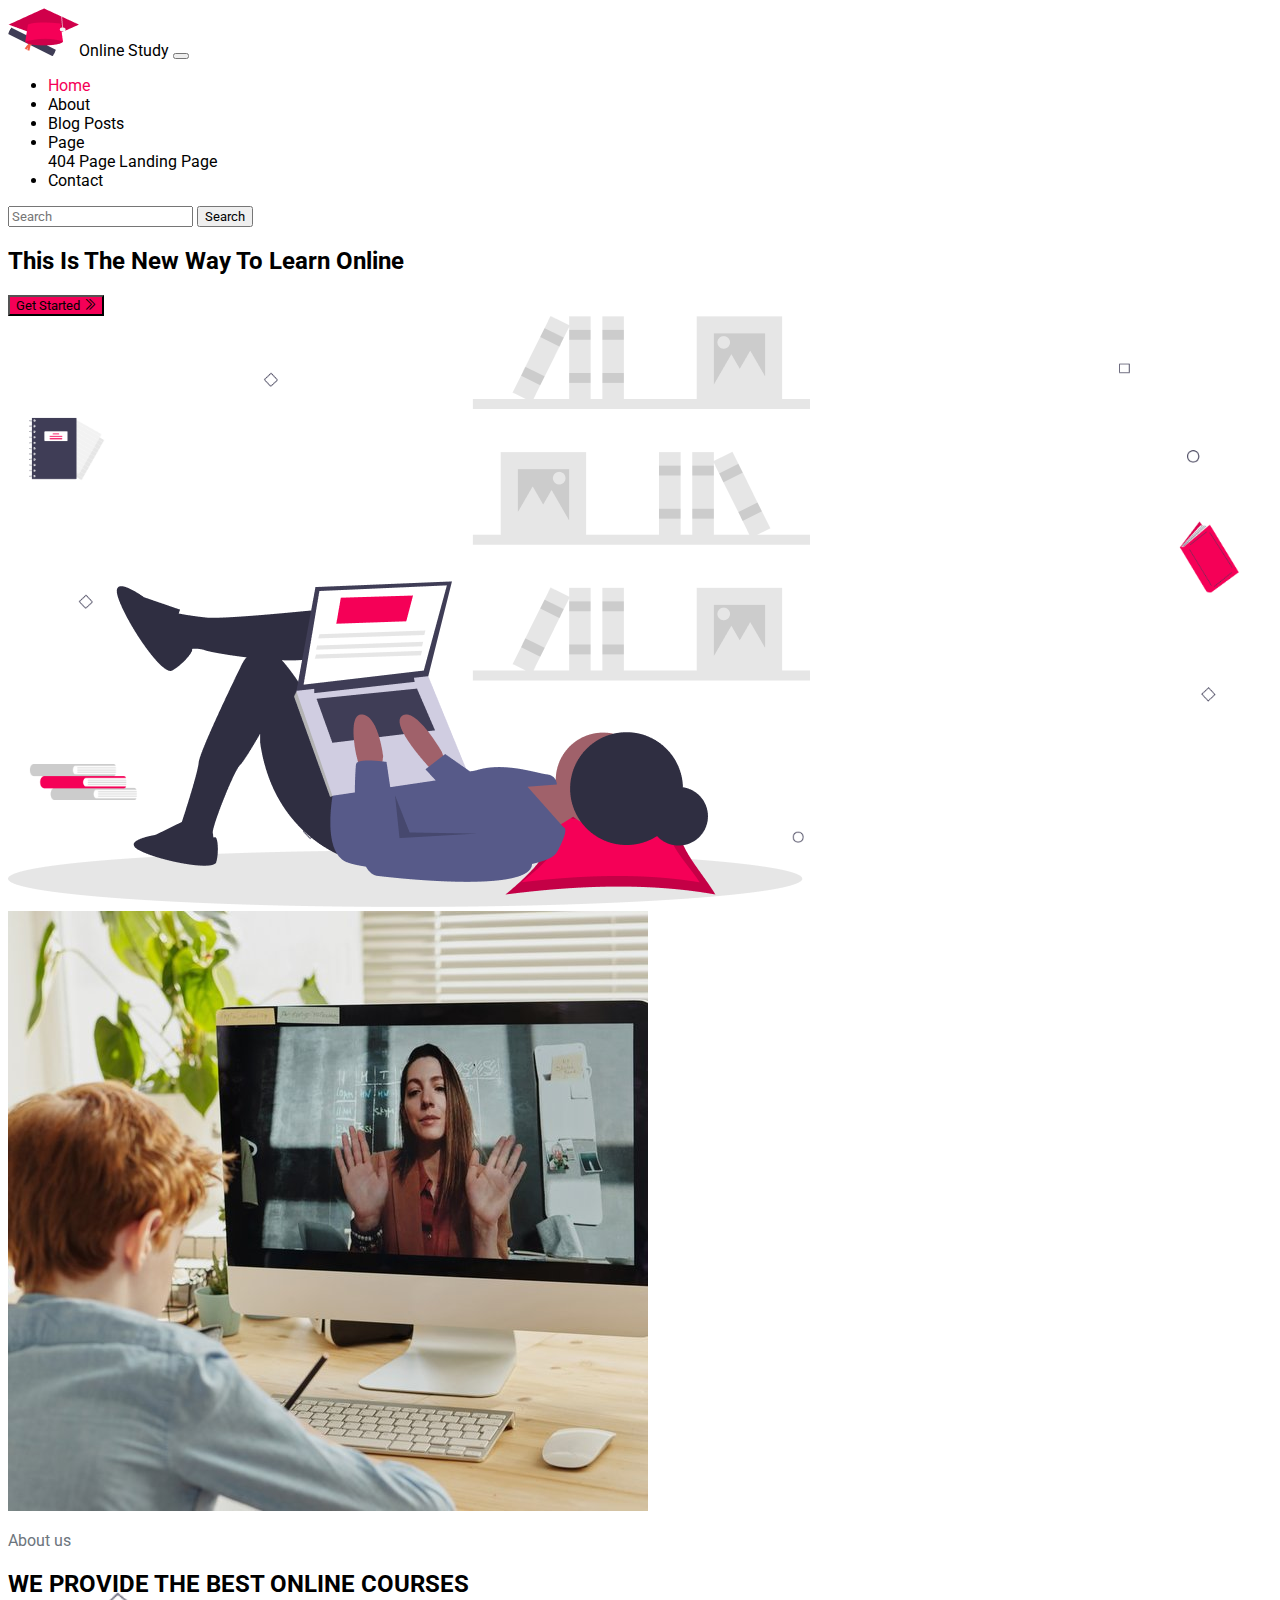
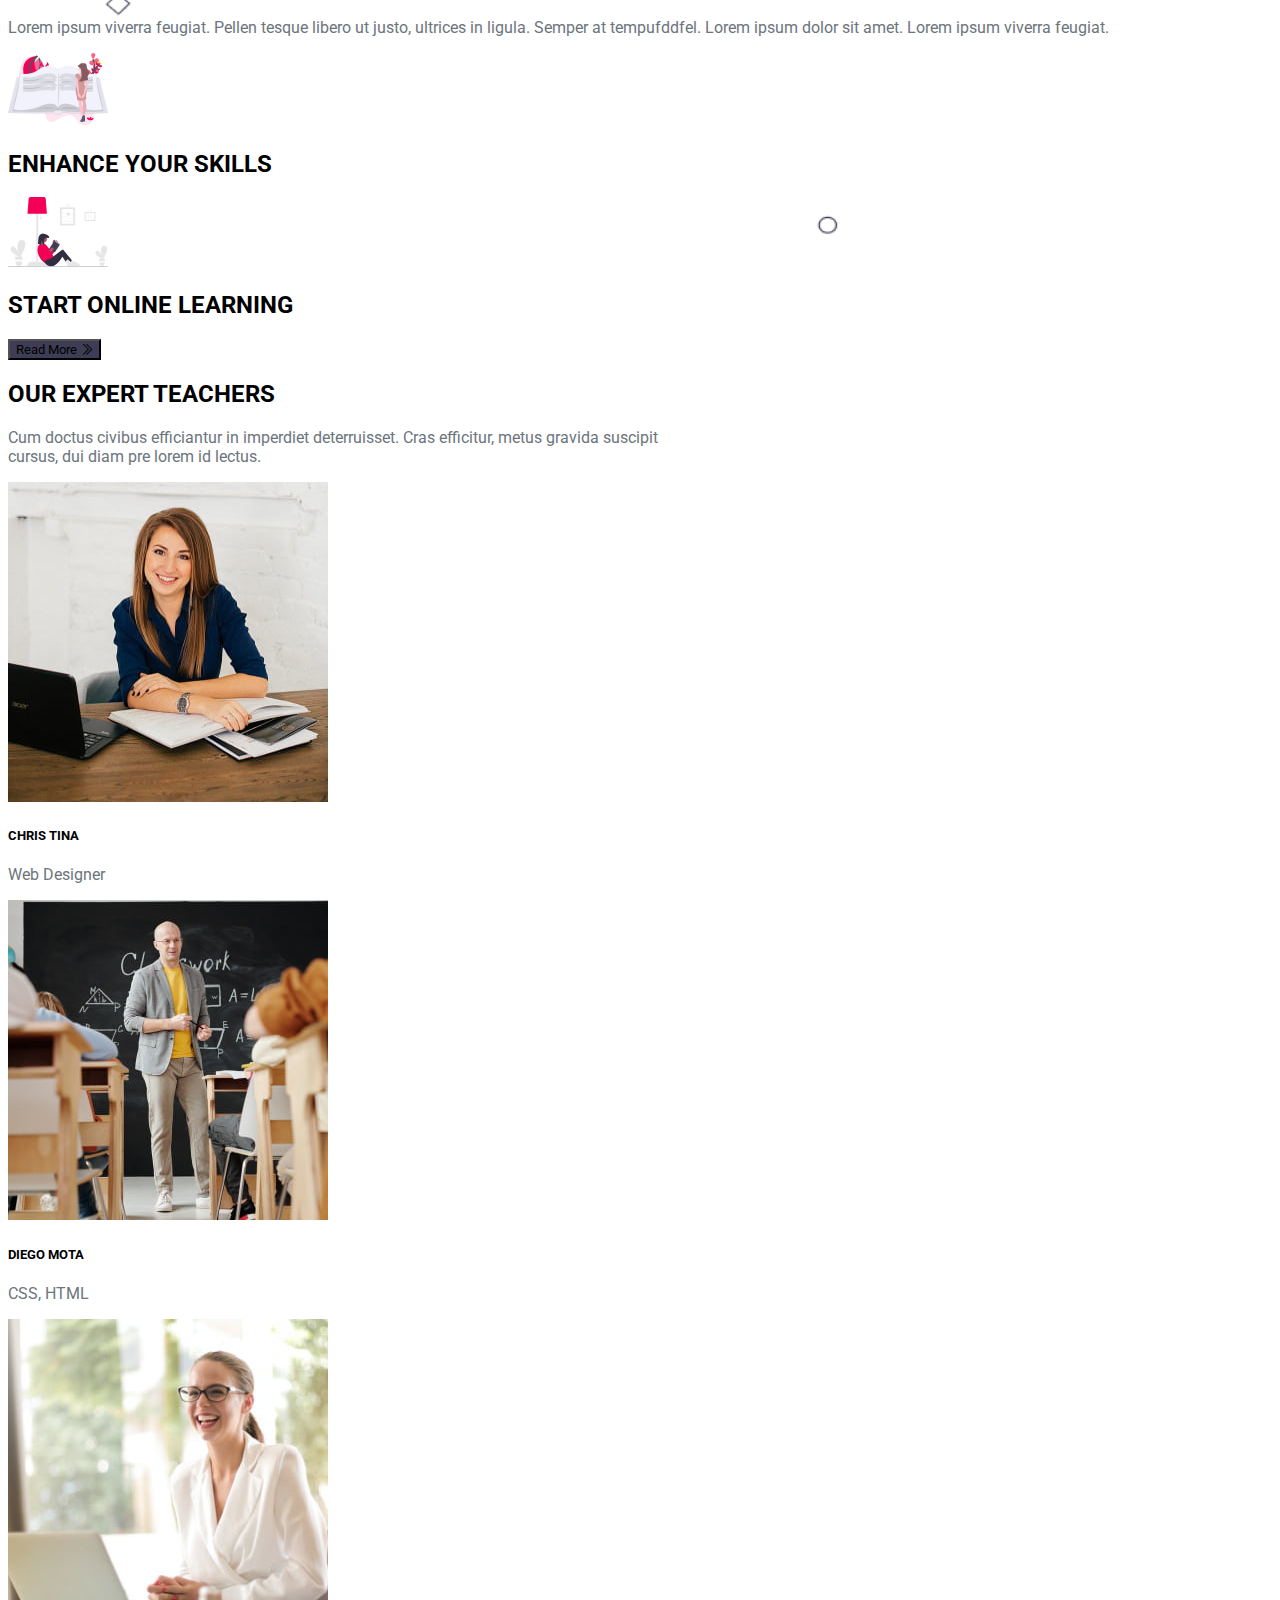
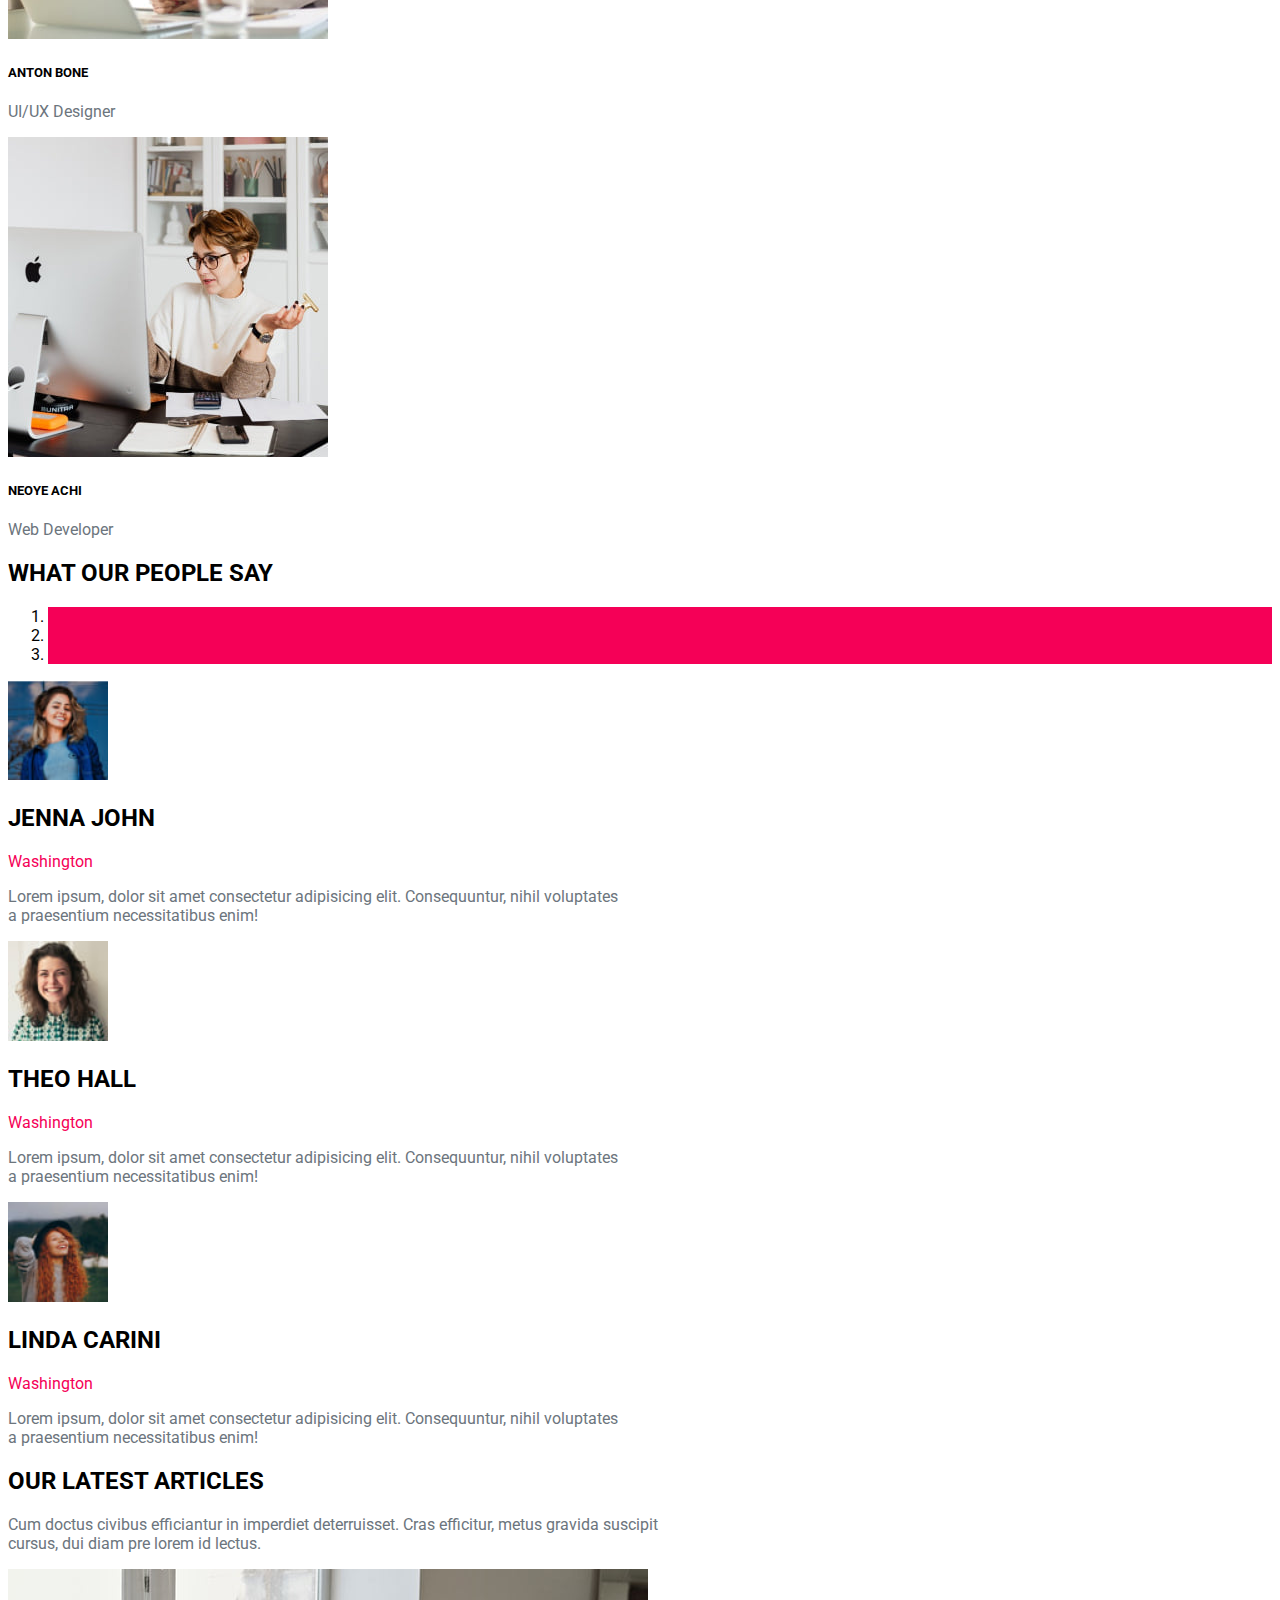
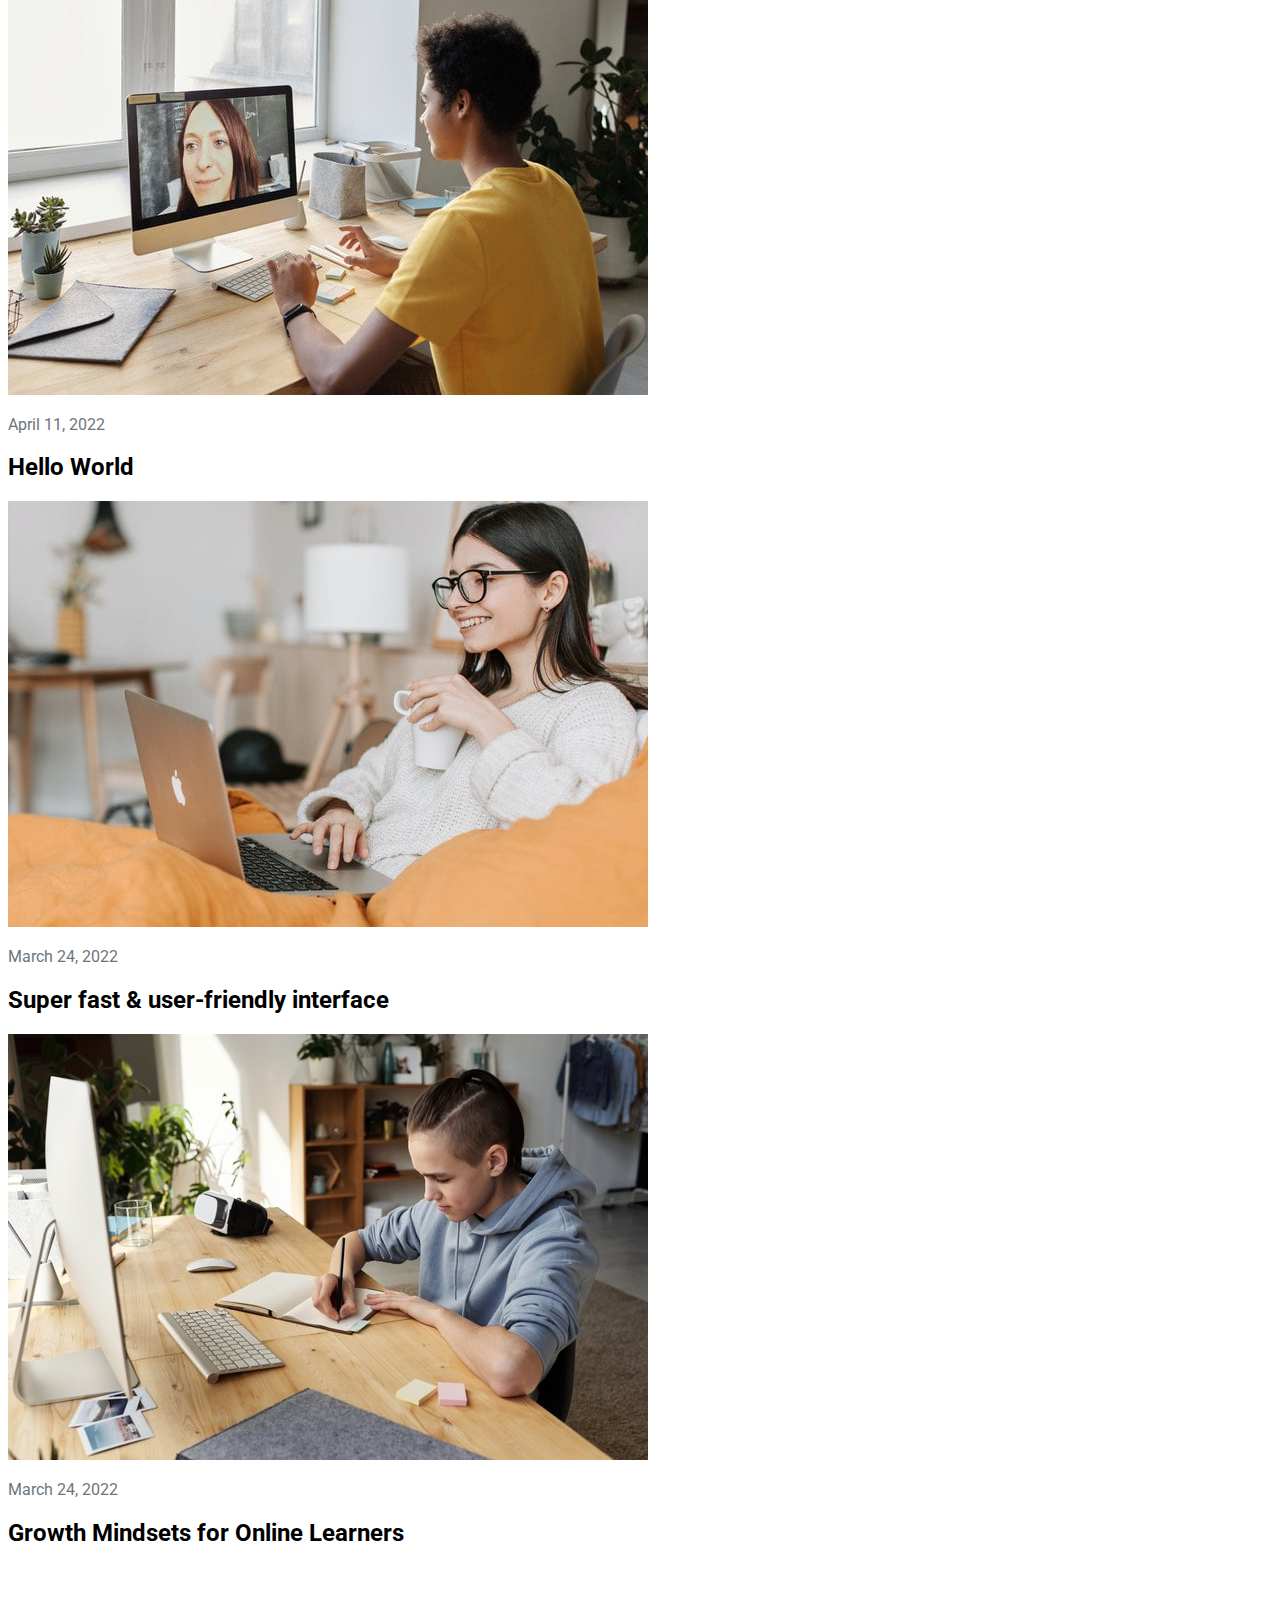
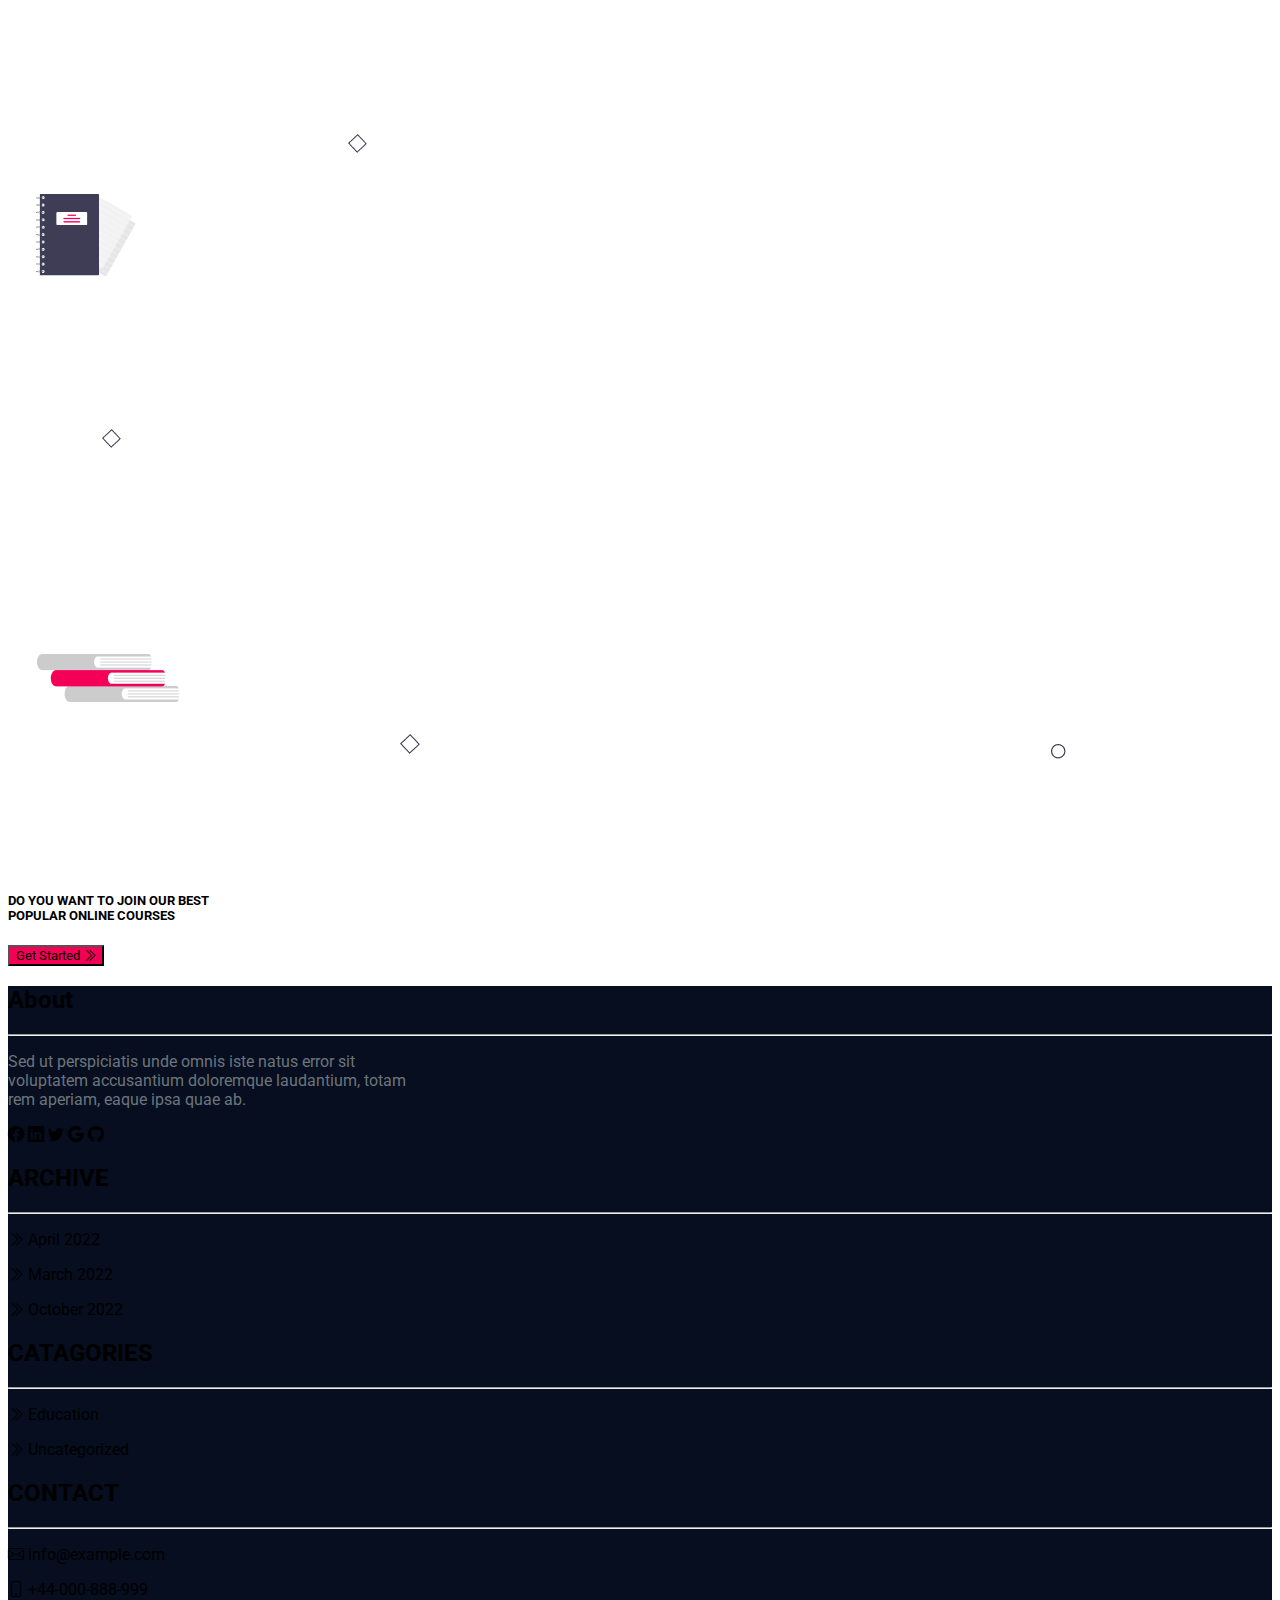
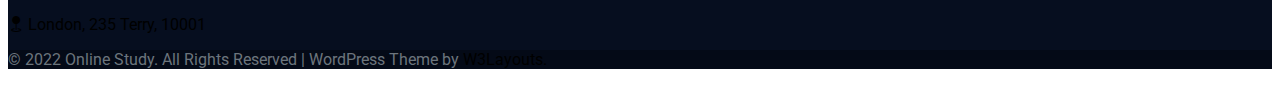
<file: index.html>
<!DOCTYPE html>
<html lang="en">
<head>
 <meta charset="UTF-8">
 <meta http-equiv="X-UA-Compatible" content="IE=edge">
 <meta name="viewport" content="width=device-width, initial-scale=1.0">
 <title>Online Study-WordPress</title>

 <!-- BootStrap,Font,icon CDN -->
 <link href="https://cdn.jsdelivr.net/npm/bootstrap@5.0.2/dist/css/bootstrap.min.css" rel="stylesheet" integrity="sha384-EVSTQN3/azprG1Anm3QDgpJLIm9Nao0Yz1ztcQTwFspd3yD65VohhpuuCOmLASjC" crossorigin="anonymous">
 <link rel="stylesheet" href="https://cdn.jsdelivr.net/npm/bootstrap-icons@1.10.2/font/bootstrap-icons.css">

 <link rel="stylesheet" href="assets/home.css">
</head>
<body>
  <!-- Navbar,DropDown -->
 <header class="container-fluid">
  <div class="row">
    <div class="fixed-top bg-light" >
    <nav class="navbar navbar-expand-sm navbar-light mt-3">
        <div class="container">
      <a class="navbar-brand fs-3" href="#" id="pink"><img src="assets/image/logo.png" alt="">Online Study
      </a>
      <button class="navbar-toggler d-lg-none" type="button" data-bs-toggle="collapse" data-bs-target="#collapsibleNavId" aria-controls="collapsibleNavId"
        aria-expanded="false" aria-label="Toggle navigation">
        <span class="navbar-toggler-icon"></span>
      </button>
      <div class="collapse navbar-collapse" id="collapsibleNavId">
        <ul class="navbar-nav m-auto mt-2 mt-lg-0 text-center">
        <li class="nav-item">
          <a class="nav-link active" href="#" aria-current="page" style="color: #f50057;">Home</a>
        </li>
        <li class="nav-item">
          <a class="nav-link" href="#" id="pink">About</a>
        </li>
        <li class="nav-item">
          <a class="nav-link" href="#" id="pink">Blog Posts</a>
        </li>
        <li class="nav-item dropdown">
          <a class="nav-link dropdown-toggle" href="#" id="dropdownId" data-bs-toggle="dropdown" aria-haspopup="true" aria-expanded="false">Page</a>
          <div class="dropdown-menu" aria-labelledby="dropdownId">
          <a class="dropdown-item" href="404-page.html" id="pink">404 Page</a>
          <a class="dropdown-item" href="Landing-page.html" id="pink">Landing Page</a>
          </div>
        </li>
        <li class="nav-item">
          <a class="nav-link" href="contact.html" id="pink">Contact</a>
        </li>
        </ul>
        <form class="d-flex my-2 my-lg-0">
        <input class="form-control me-sm-2" type="text" placeholder="Search">
        <button class="btn btn-outline-success my-2 my-sm-0" type="submit">Search</button>
        </form>
      </div>
      </div>
    </nav>
   </div>
  </div>
 </header>

 
 <main class="container-fluid my-5">

    <!-- This Is The New Way To Learn Online -->
  <div class="container-fluid" id="bgimage">
    <section class="bannner container my-5">
      <div class="row">
        <aside class="left col-lg-6 col-md-12 my-auto">
          <h2 class="display-4 fw-bolder">This Is The New Way To Learn Online</h2>
          <button class="btn py-3 px-4 rounded-pill" id="main"><a href="#" class="text-light">Get Started <i class="bi bi-chevron-double-right"></i></a></button>
        </aside>
  
        <aside class="right col-lg-6 col-md-12">
          <img src="assets/image/b1.png" alt="" class="img-fluid">
        </aside>
      </div>
    </section>
  </div>
  
    <!-- We Provide The best online courses -->
    <div id="bgimage2">
      <section class="container my-5">
        <div class="row overflow-hidden" >
          <aside class="left col-lg-6 col-md-12 my-5">
            <img src="assets/image/img1.jpg" alt="" class="img-fluid rounded-3">
          </aside>
    
          <aside class="right col-lg-6 col-md-12 my-auto ps-4">
            <p class="fs-5">About us</p>
            <h2 class="h1 fw-bolder">WE PROVIDE THE BEST ONLINE COURSES</h2>
            <p>Lorem ipsum viverra feugiat. Pellen tesque libero ut justo, ultrices in ligula. Semper at tempufddfel. Lorem ipsum dolor sit amet. Lorem ipsum viverra feugiat.</p>
              <div class="row">
                <div class="One d-flex col-lg-6 col-md-12">
                  <img src="assets/image/book.png" alt="" class="img-fluid">
                  <h2 class="h6">ENHANCE YOUR SKILLS</h2>
                </div>
                <div class="One d-flex col-lg-6 col-md-12">
                  <img src="assets/image/book2.png" alt="" class="img-fluid">
                  <h2 class="h6">START ONLINE LEARNING</h2>
                </div>
              </div>
            <button class="btn my-5 py-3 rounded-pill" id="second"><a href="#" class="text-light px-3">Read More <i class="bi bi-chevron-double-right"></i></a></button>
          </aside>
        </div>
      </section>
    </div>
  
    <!-- OUR EXPERT TEACHERS -->
    <section class="container">
      <div class="row text-center">
        <h2 class=" fw-bolder h1">OUR EXPERT TEACHERS</h2>
        <p>Cum doctus civibus efficiantur in imperdiet deterruisset. Cras efficitur, metus gravida suscipit <br> cursus, dui diam pre lorem id lectus.</p>
  
        <div class="row row-cols-1 row-cols-md-3 g-4 my-5">
          <div class="col-lg-3 col-md-12">
            <div class="card h-100 border border-0">
              <img src="assets/image/team1.jpg" class="card-img-top rounded-3" id="card" alt="...">
              <div class="card-body">
                <h5 class="card-title"><a href="#" class="fw-bolder">CHRIS TINA</a></h5>
                <p class="card-text">Web Designer</p>
              </div>
            </div>
          </div>
          <div class="col-lg-3 col-md-12">
            <div class="card h-100 border border-0">
              <img src="assets/image/team2.jpg" class="card-img-top rounded-3" id="card" alt="...">
              <div class="card-body">
                <h5 class="card-title"><a href="#" class="fw-bolder">DIEGO MOTA</a></h5>
                <p class="card-text">CSS, HTML</p>
              </div>
            </div>
          </div>
          <div class="col-lg-3 col-md-12">
            <div class="card h-100 border border-0">
              <img src="assets/image/team3.jpg" class="card-img-top rounded-3" id="card" alt="...">
              <div class="card-body">
                <h5 class="card-title"><a href="#" class="fw-bolder">ANTON BONE</a></h5>
                <p class="card-text">UI/UX Designer</p>
              </div>
            </div>
          </div>
          <div class="col-lg-3 col-md-12">
            <div class="card h-100 border border-0">
              <img src="assets/image/team4.jpg" class="card-img-top rounded-3" id="card" alt="...">
              <div class="card-body">
                <h5 class="card-title"><a href="#" class="fw-bolder">NEOYE ACHI</a></h5>
                <p class="card-text">Web Developer</p>
              </div>
            </div>
          </div>
        </div>
        
      </div>
    </section>
  
    <!-- WHAT OUR PEOPLE SAY -->
    <section class="container">
      <div class="row">
        <h2 class="text-center fw-bolder h1">WHAT OUR PEOPLE SAY</h2>
        <div id="carouselId" class="carousel slide" data-bs-ride="carousel">
          <ol class="carousel-indicators">
            <li data-bs-target="#carouselId" data-bs-slide-to="0" class="active" aria-current="true" aria-label="First slide" id="main"></li>
            <li data-bs-target="#carouselId" data-bs-slide-to="1" aria-label="Second slide" id="main"></li>
            <li data-bs-target="#carouselId" data-bs-slide-to="2" aria-label="Third slide" id="main"></li>
          </ol>
          <div class="carousel-inner my-5" role="listbox">
            <div class="carousel-item active">
              <img src="assets/image/testi2.jpg" class=" d-block rounded-circle m-auto" alt="First slide" id="slideimg">
                <h2 class="text-dark d-block text-center mt-4 h4 fw-bold">JENNA JOHN</h2>
                <p class="d-block text-center" style="color: #f50057;">Washington</p>
                <p class="d-block text-center fs-5">Lorem ipsum, dolor sit amet consectetur adipisicing elit. Consequuntur, nihil voluptates <br> a praesentium necessitatibus enim!</p>
            </div>
            <div class="carousel-item">
              <img src="assets/image/testi3.jpg" class="d-block rounded-circle m-auto" alt="Second slide" id="slideimg">
              <h2 class="text-dark d-block text-center mt-4 h4 fw-bold">THEO HALL</h2>
              <p class="d-block text-center" style="color: #f50057;">Washington</p>
              <p class="d-block text-center fs-5">Lorem ipsum, dolor sit amet consectetur adipisicing elit. Consequuntur, nihil voluptates <br> a praesentium necessitatibus enim!</p>
            </div>
            <div class="carousel-item">
              <img src="assets/image/testi1.jpg" class="d-block rounded-circle m-auto" alt="Third slide" id="slideimg">
              <h2 class="text-dark d-block text-center mt-4 h4 fw-bold">LINDA CARINI</h2>
              <p class="d-block text-center" style="color: #f50057;">Washington</p>
              <p class="d-block text-center fs-5">Lorem ipsum, dolor sit amet consectetur adipisicing elit. Consequuntur, nihil voluptates <br> a praesentium necessitatibus enim!</p>
            </div>
          </div>
        </div>
      </div>
    </section>
  
    <!-- OUR LATEST ARTICLES -->
    <section class="container my-5">
      <div class="row">
        <h2 class="text-center h1 fw-bolder">OUR LATEST ARTICLES</h2>
        <p class="text-center">Cum doctus civibus efficiantur in imperdiet deterruisset. Cras efficitur, metus gravida suscipit <br> cursus, dui diam pre lorem id lectus.</p>
  
        <div class="row row-cols-1 row-cols-md-2 g-4 mb-5">
          <div class="col-lg-4 col-md-12">
            <div class="card" id="card">
              <img src="assets/image/blog6.jpg" class="card-img-top" alt="...">
              <div class="card-body">
                <p class="card-text">April 11, 2022</p>
                <h2 class="card-title h5 pb-4 fw-bold">Hello World</h2>
              </div>
            </div>
          </div>
          <div class="col-lg-4 col-md-12">
            <div class="card" id="card">
              <img src="assets/image/blog5.jpg" class="card-img-top" alt="...">
              <div class="card-body">
                <p class="card-text">March 24, 2022</p>
                <h2 class="card-title h5 pb-4 fw-bold">Super fast & user-friendly interface</h2>
              </div>
            </div>
          </div>
          <div class="col-lg-4 col-md-12">
            <div class="card" id="card">
              <img src="assets/image/blog4.jpg" class="card-img-top" alt="...">
              <div class="card-body">
                <p class="card-text">March 24, 2022</p>
                <h2 class="card-title h5 fw-bold">Growth Mindsets for Online Learners</h2>
              </div>
            </div>
          </div>
        </div>
        
      </div>
    </section>
  
    <!-- DO YOU WANT TO JOIN OUR BEST POPULAR ONLINE COURSES -->
    <section class="container">
      <div class="row">
        <div class="card text-white cardwidth m-auto">
          <img src="assets/image/banner.png" class="card-img img-fluid cover" alt="..." >
          <div class="card-img-overlay text-center my-5">
            <h5 class="card-title text-dark mt-5">DO YOU WANT TO JOIN OUR BEST <br> POPULAR ONLINE COURSES</h5>
            <button class="btn text-light py-3 rounded-pill" id="main"><a href="#" class="px-3 text-light">Get Started <i class="bi bi-chevron-double-right"></i></a></button>
          </div>
        </div>
      </div>
    </section>

    <!-- Footer Part -->
    <footer class="container-fluid pt-5 position-relative" style="background-color: #060e1f;">
      <div class="row mx-5">
        <section class="about col-lg-3 col-md-12 text-light me-5">
            <div class="row">
              <h2>About</h2>
          <hr>
          <p>Sed ut perspiciatis unde omnis iste natus error sit <br> voluptatem accusantium doloremque laudantium, totam <br> rem aperiam, eaque ipsa quae ab.</p>
          <div>
            <i class="bi bi-facebook"></i>
            <i class="bi bi-linkedin"></i>
            <i class="bi bi-twitter"></i>
            <i class="bi bi-google"></i>
            <i class="bi bi-github"></i>
          </div>
            </div>
        </section>

        <section class="archive col-lg-2 col-md-12 text-light me-5">
          <div class="row">
            <h2>ARCHIVE</h2>
            <hr>
            <div>
              <p><a href="#" class="text-light"><i class="bi bi-chevron-double-right"></i> April 2022</a></p>
              <p><a href="#" class="text-light"><i class="bi bi-chevron-double-right"></i> March 2022</a></p>
              <p><a href="#" class="text-light"><i class="bi bi-chevron-double-right"></i> October 2022</a></p>
            </div>
          </div>
        </section>


        <section class="Catagory col-lg-2 col-md-12 text-light me-5">
          <div class="row">
            <h2>CATAGORIES</h2>
            <hr>
            <div>
              <p><a href="#" class="text-light"><i class="bi bi-chevron-double-right"></i> Education</a></p>
              <p><a href="#" class="text-light"><i class="bi bi-chevron-double-right"></i> Uncategorized</a></p>
            </div>
          </div>
        </section>


        <section class="Contact col-lg-3 col-md-12 text-light">
          <div class="row">
            <h2>CONTACT</h2>
            <hr>
            <div>
              <p><a href="mailto:" class="text-light"><i class="bi bi-envelope"></i> info@example.com</a></p>
              <p><a href="tel:+44-000-888-999" class="text-light"><i class="bi bi-phone"></i> +44-000-888-999</a></p>
              <p><a href="#" class="text-light"><i class="bi bi-geo-fill"></i></i> London, 235 Terry, 10001</a></p>
            </div>
          </div>
        </section>
      </div>
      <div class="text-center p-2 mt-4" style="background-color: #040a17;">
        <p class="my-3">© 2022 Online Study. All Rights Reserved | WordPress Theme by <a href="#" class="text-light">W3Layouts.</a></p>
      </div>
    </footer>
 </main>

 

 


 <script src="https://cdn.jsdelivr.net/npm/bootstrap@5.0.2/dist/js/bootstrap.bundle.min.js" integrity="sha384-MrcW6ZMFYlzcLA8Nl+NtUVF0sA7MsXsP1UyJoMp4YLEuNSfAP+JcXn/tWtIaxVXM" crossorigin="anonymous"></script>
</body>
</html>
</file>
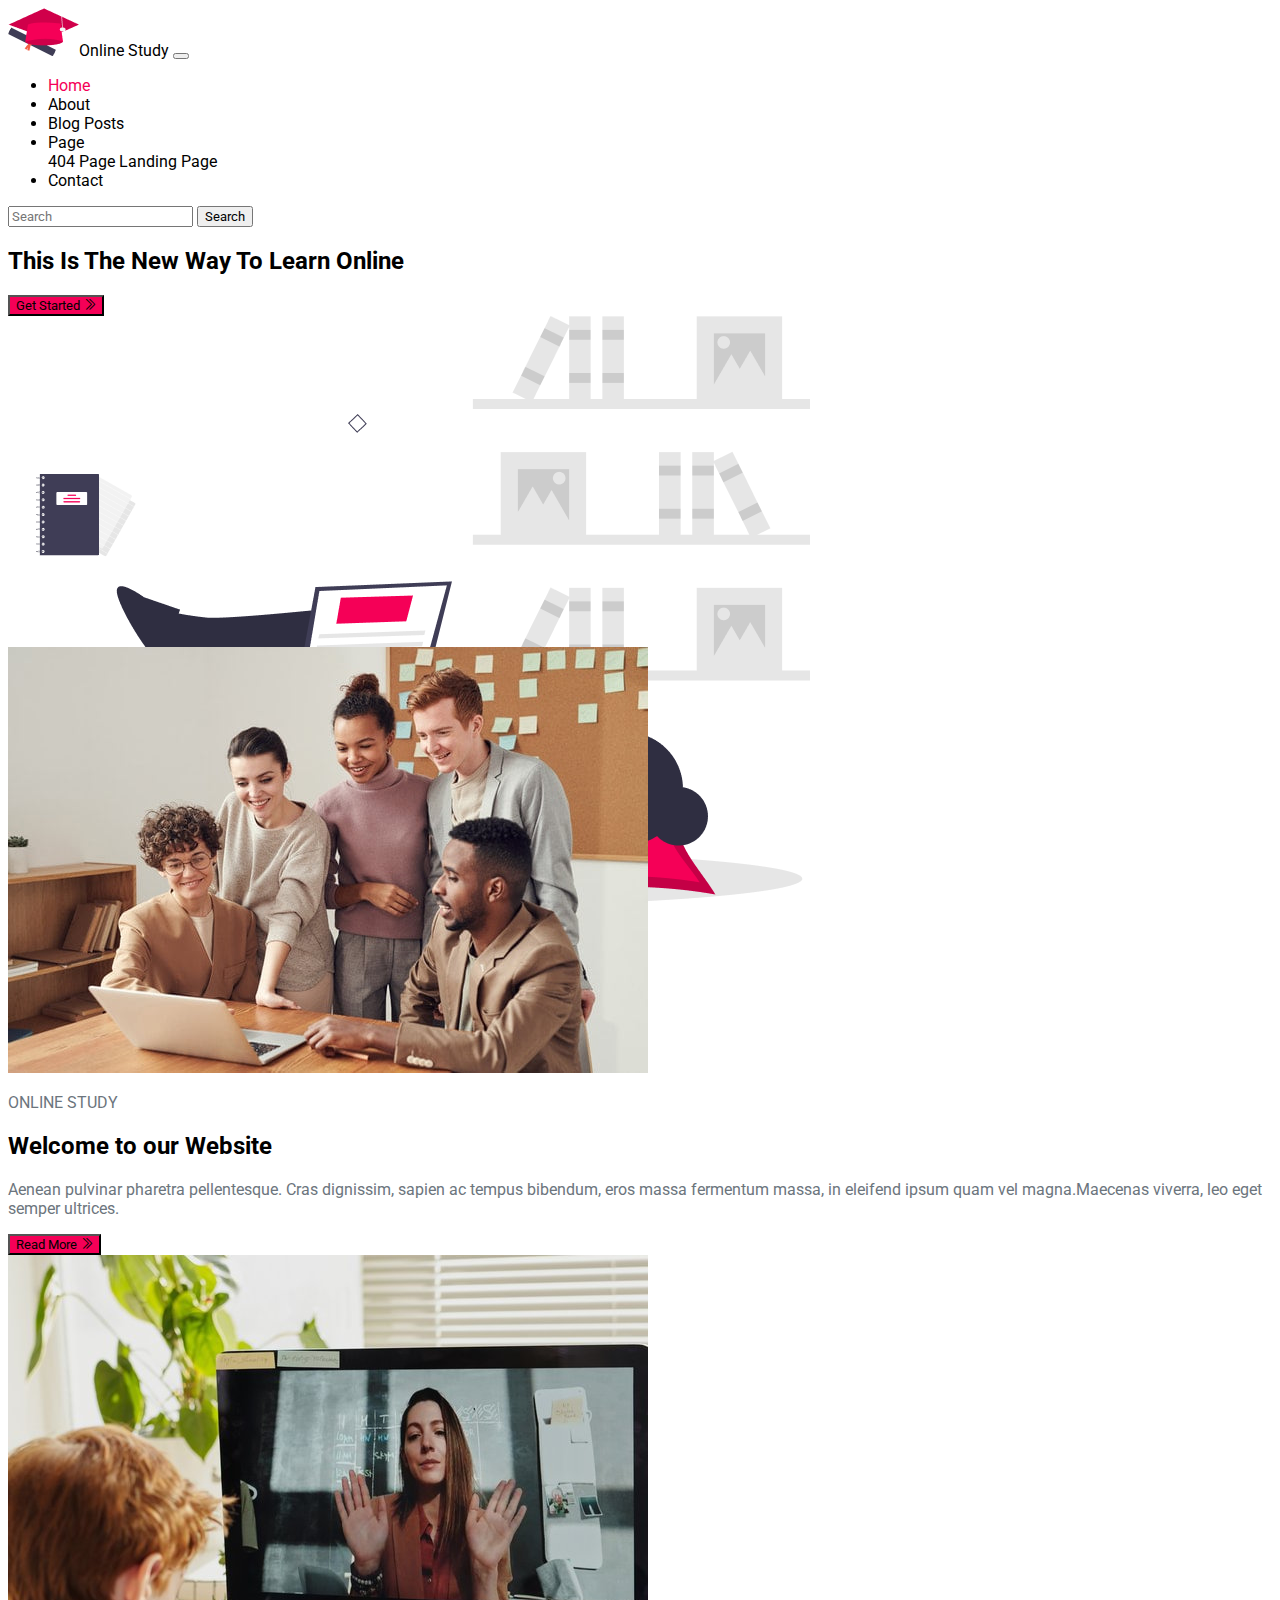
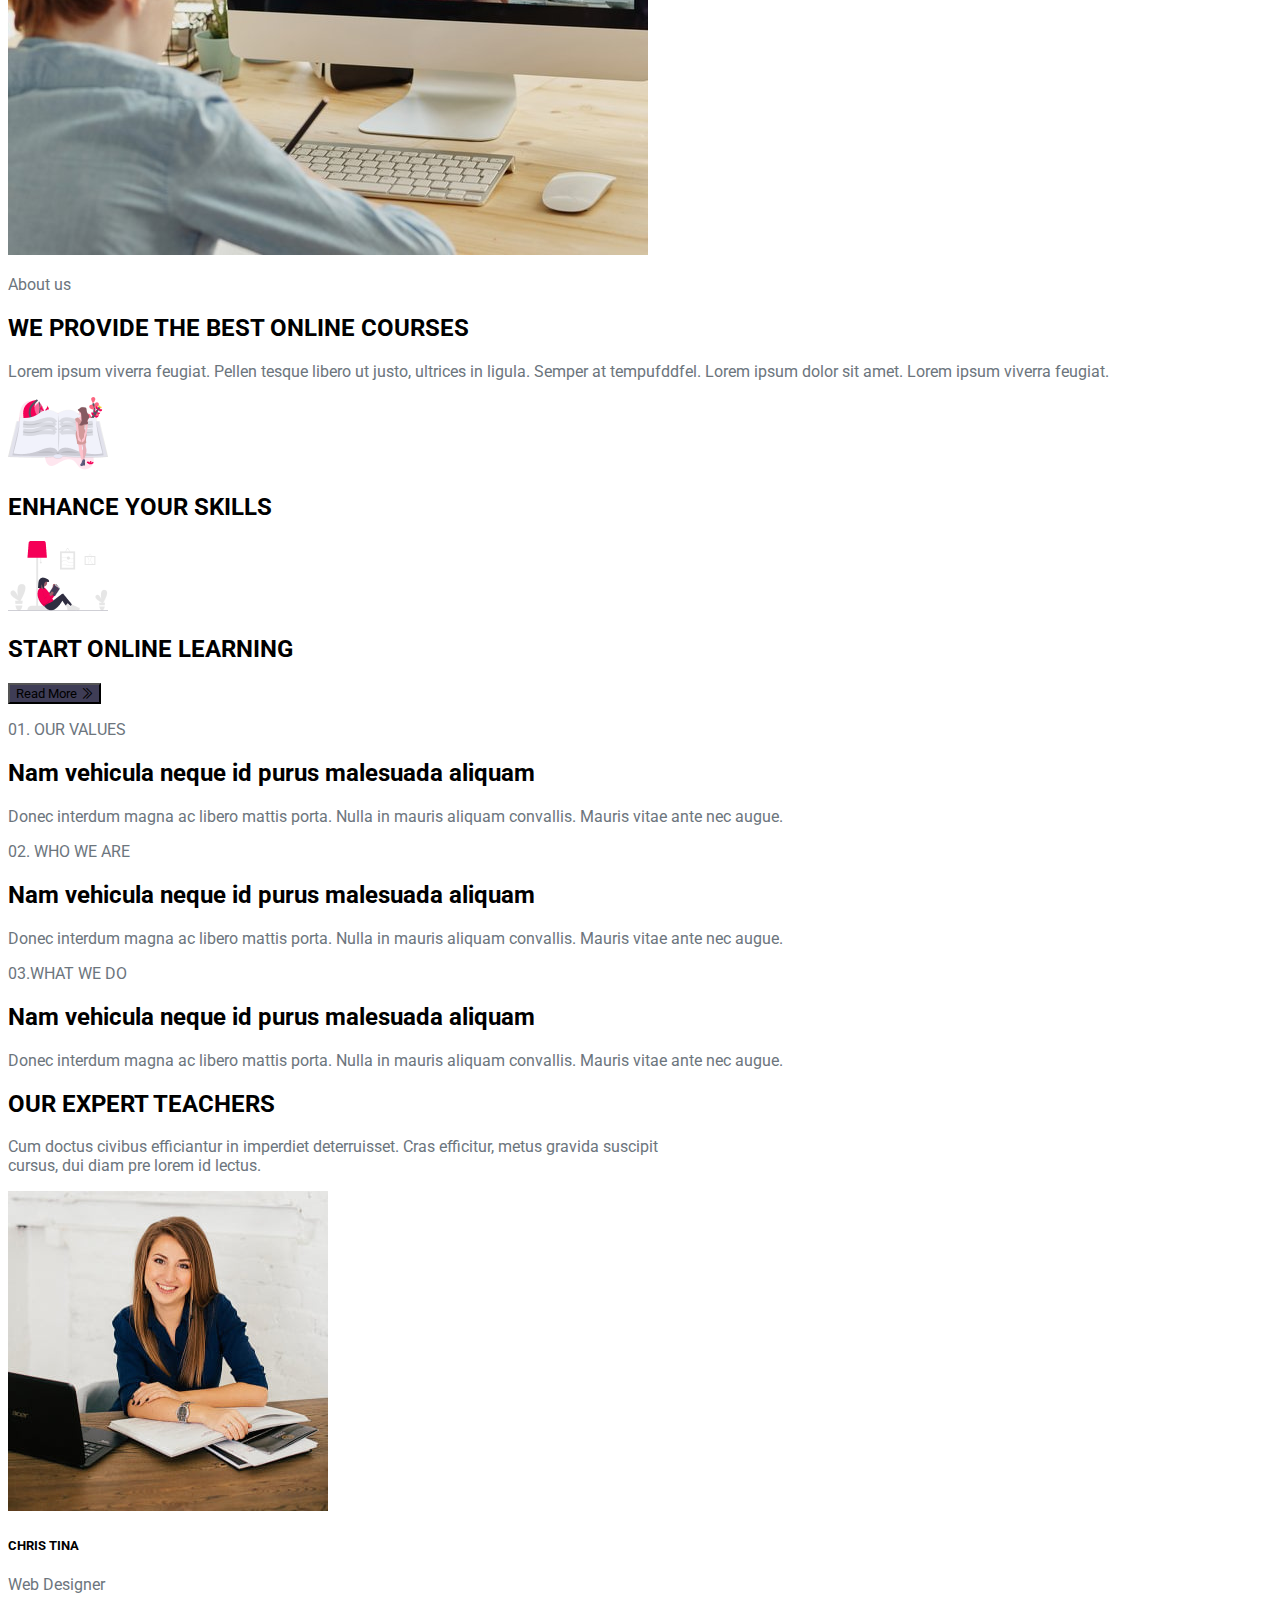
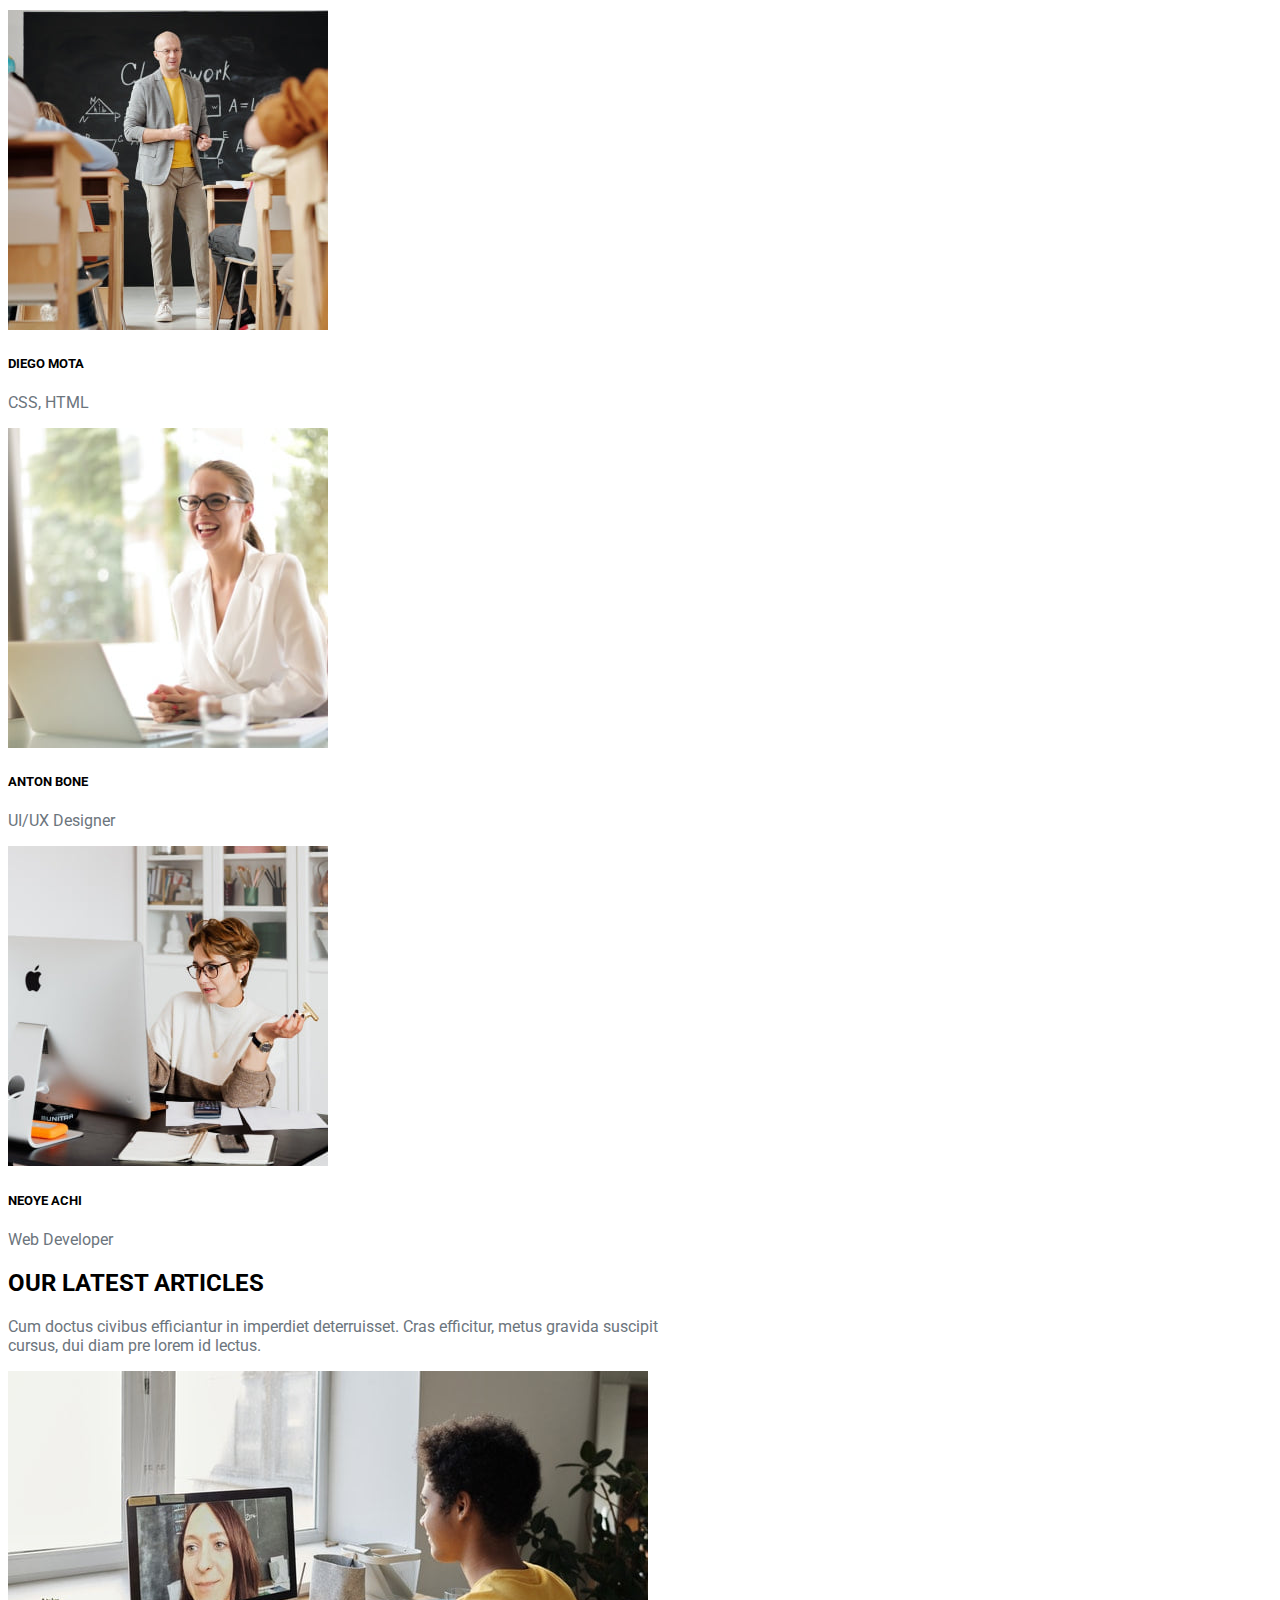
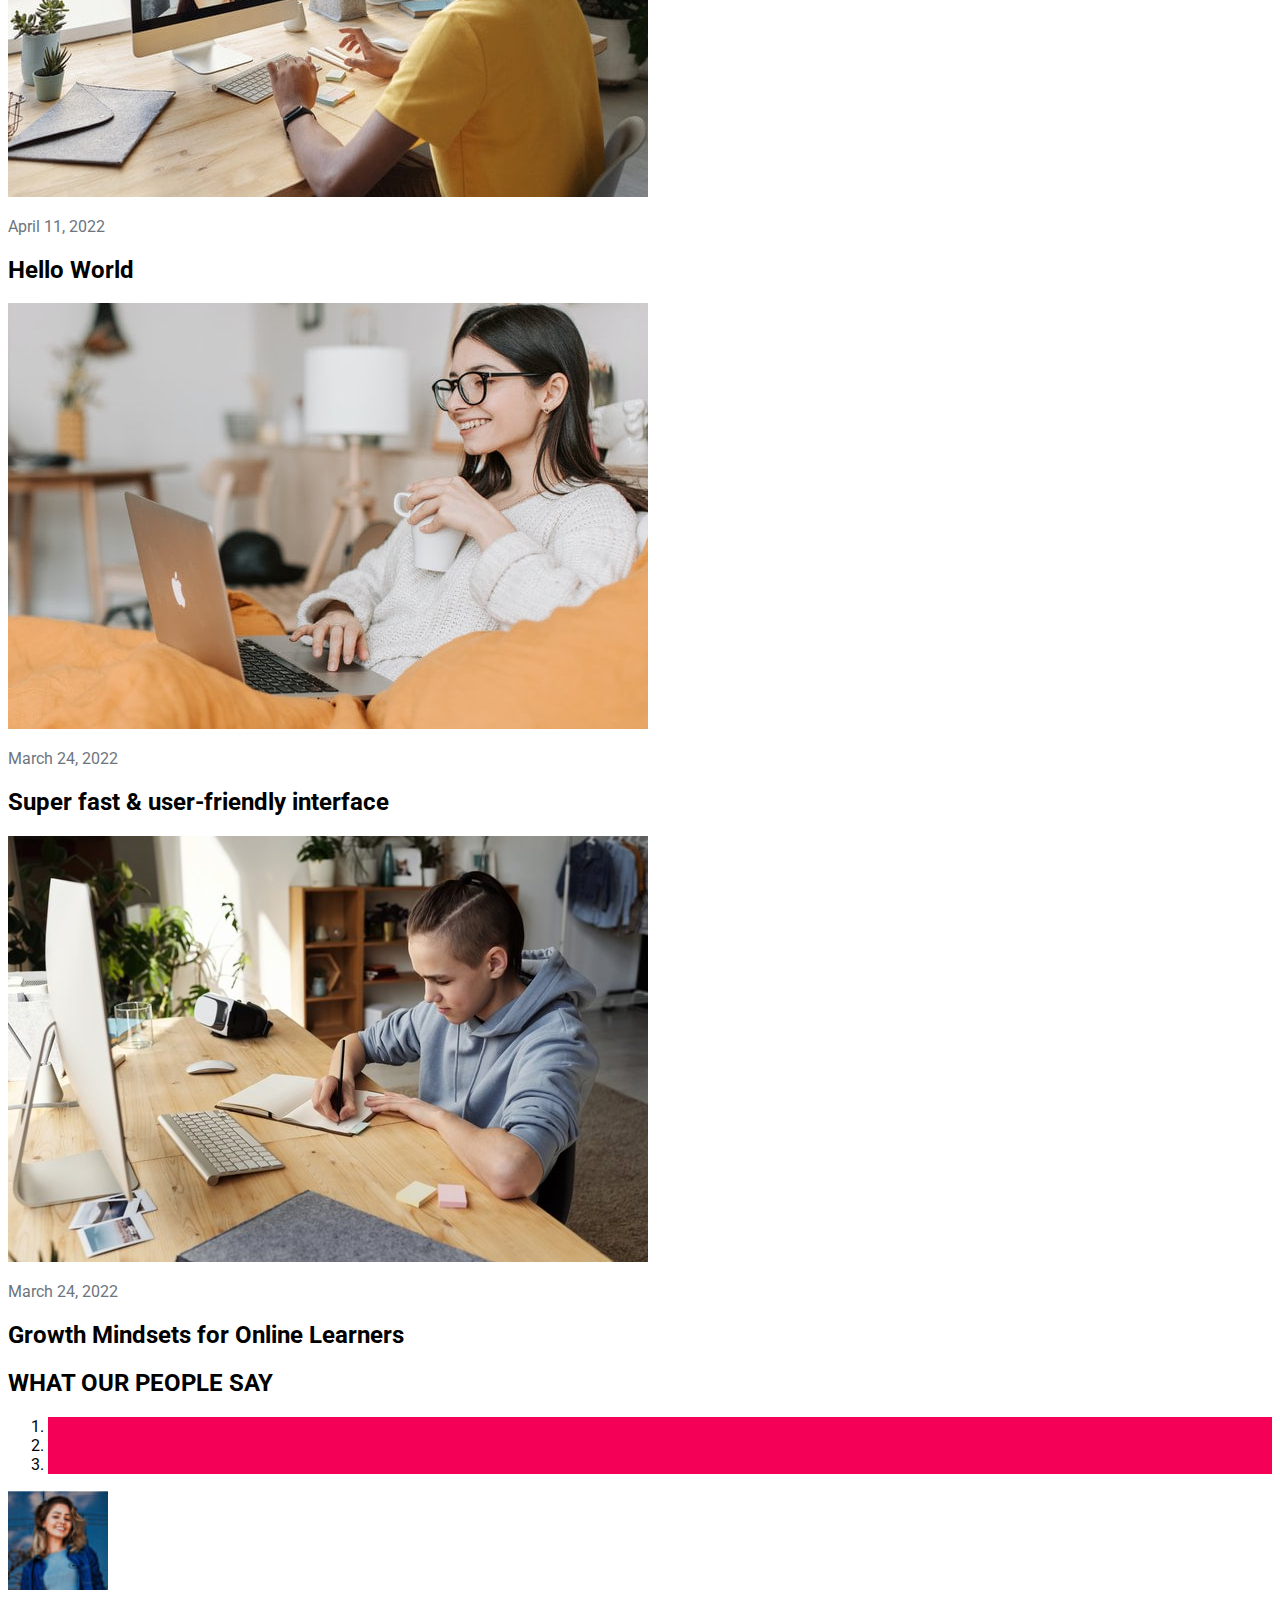
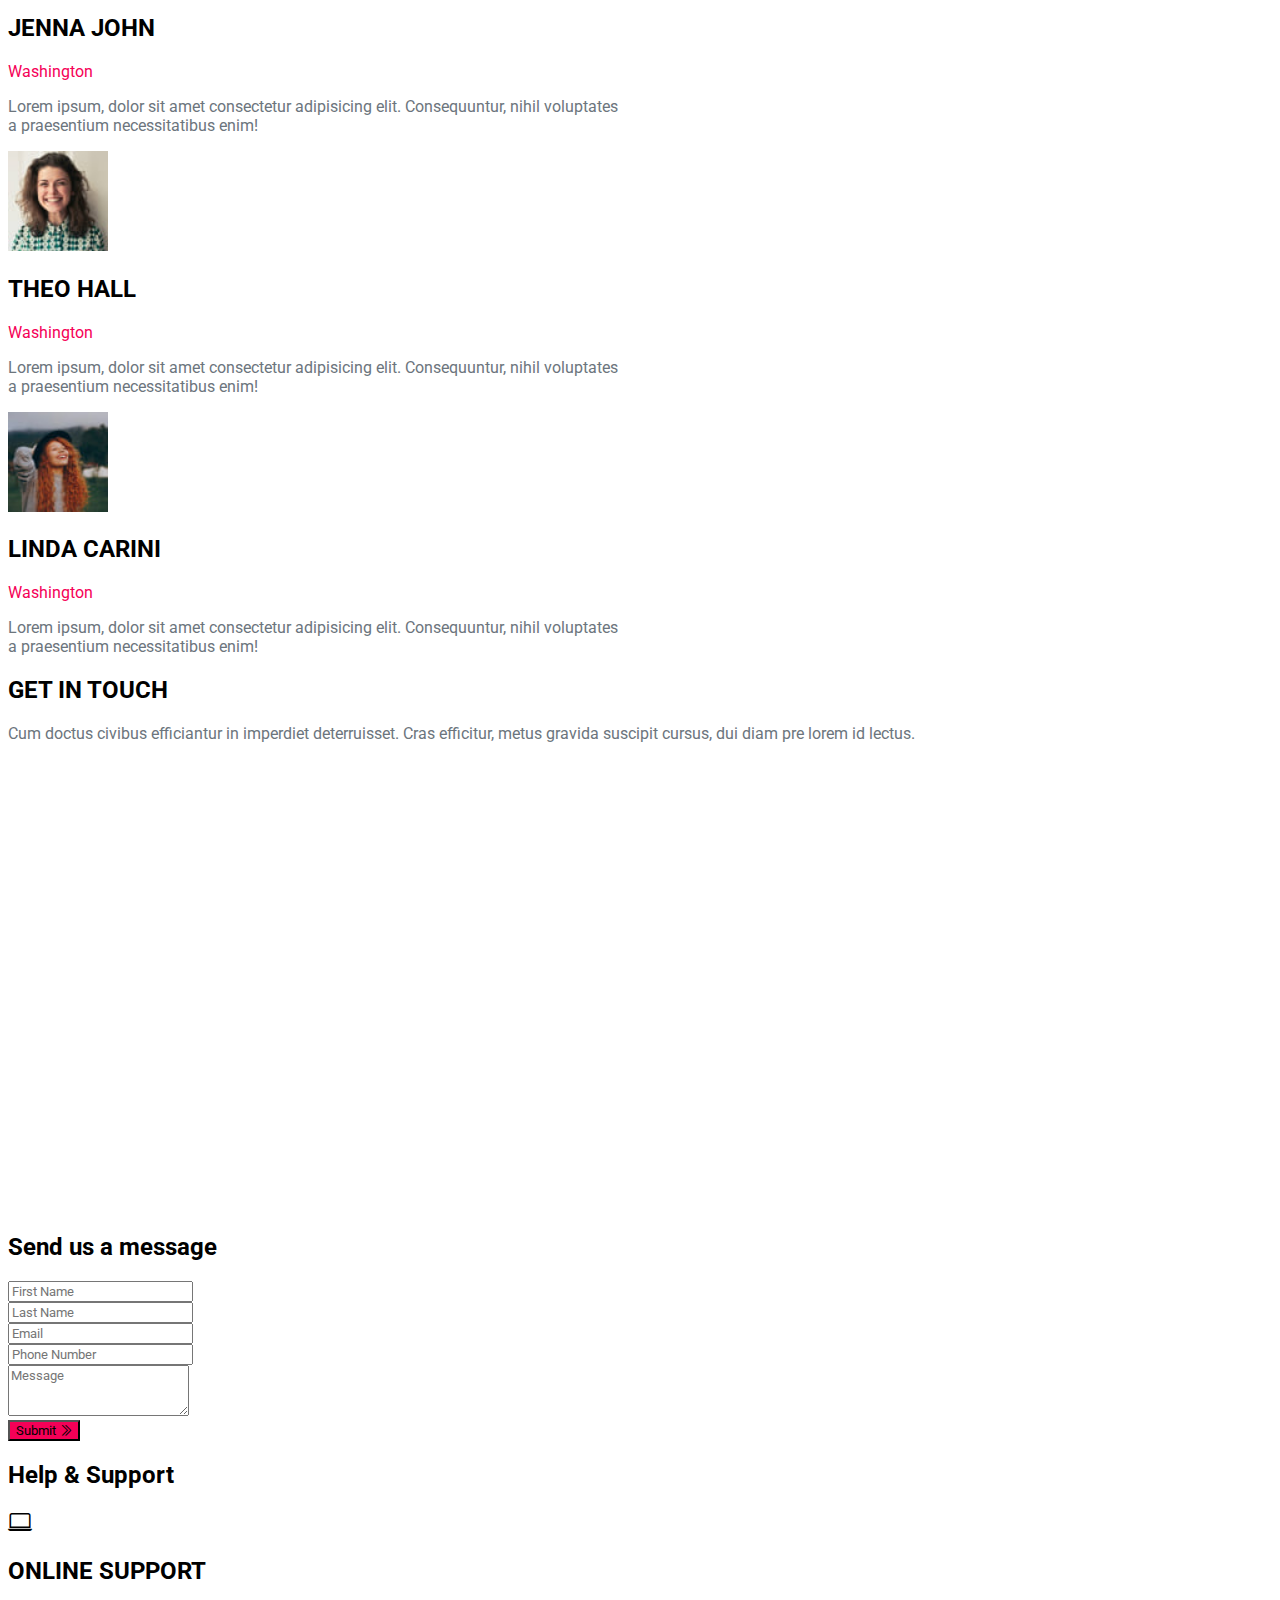
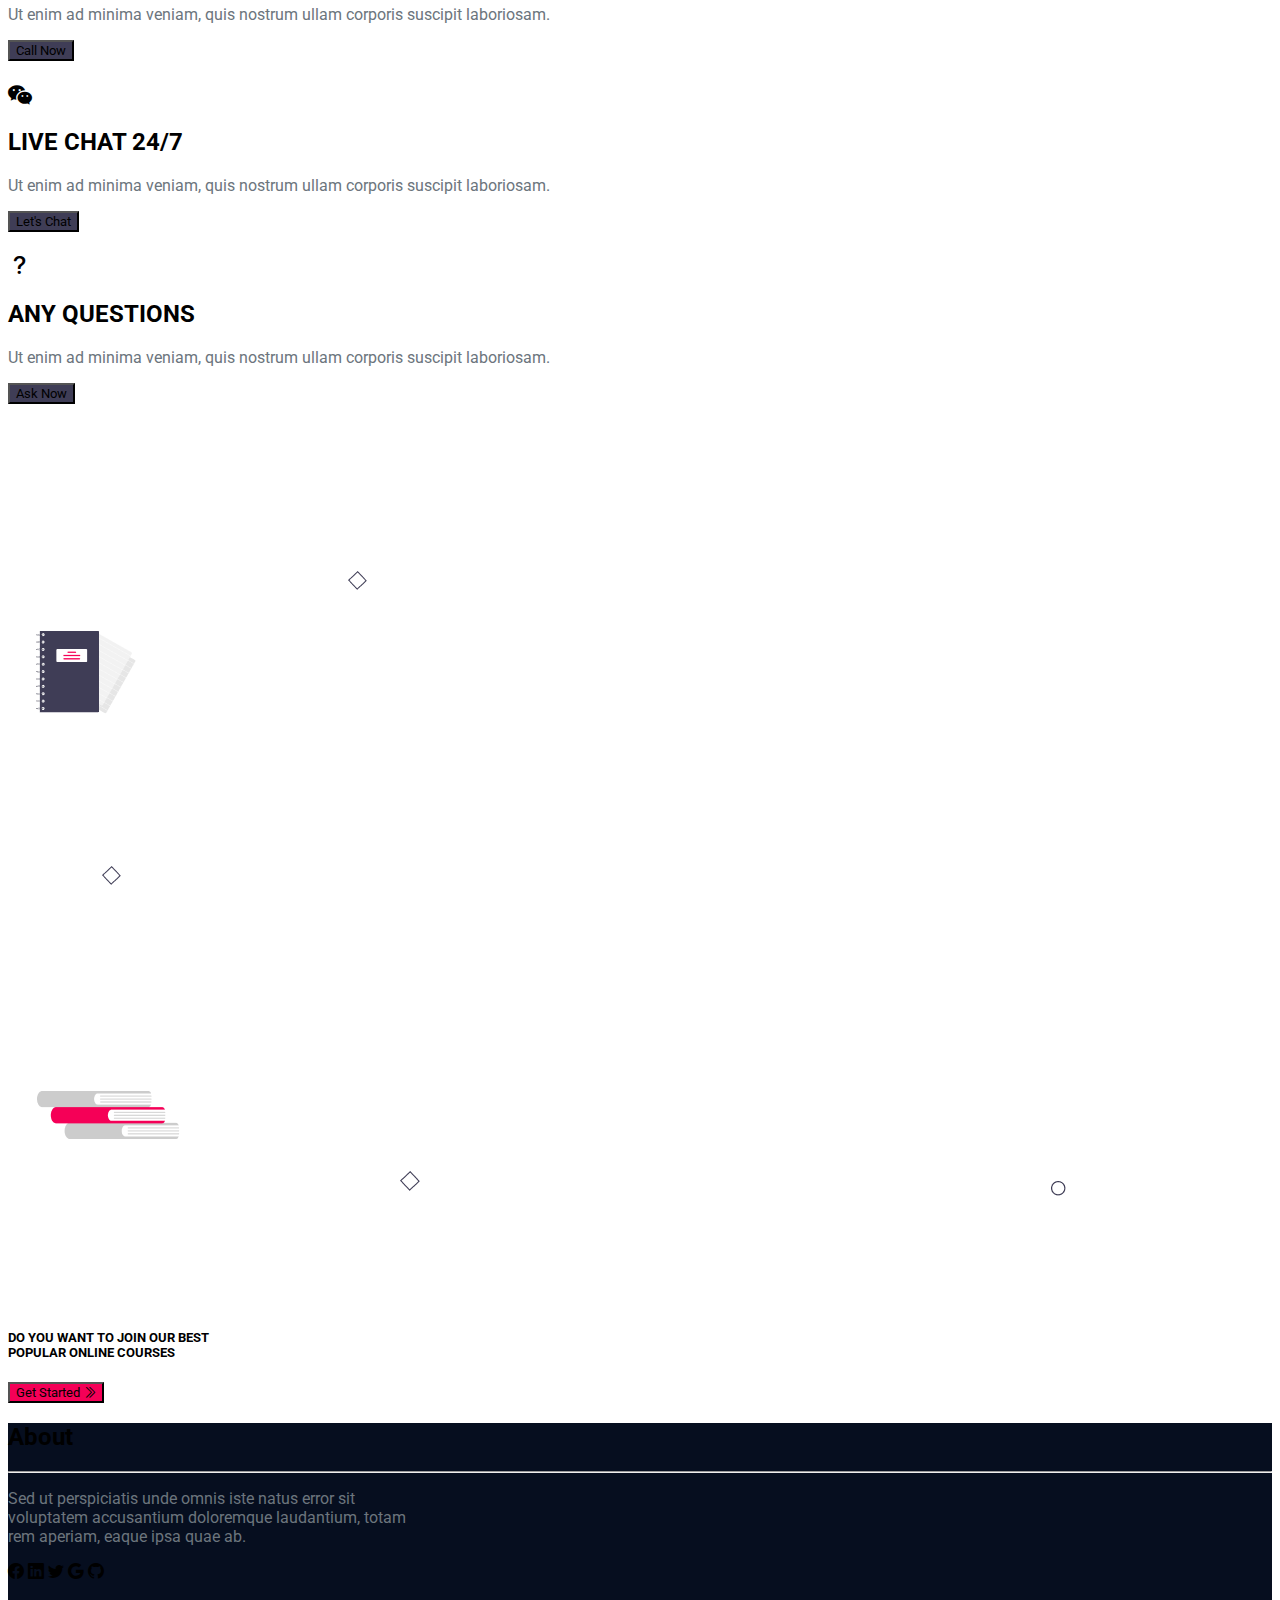
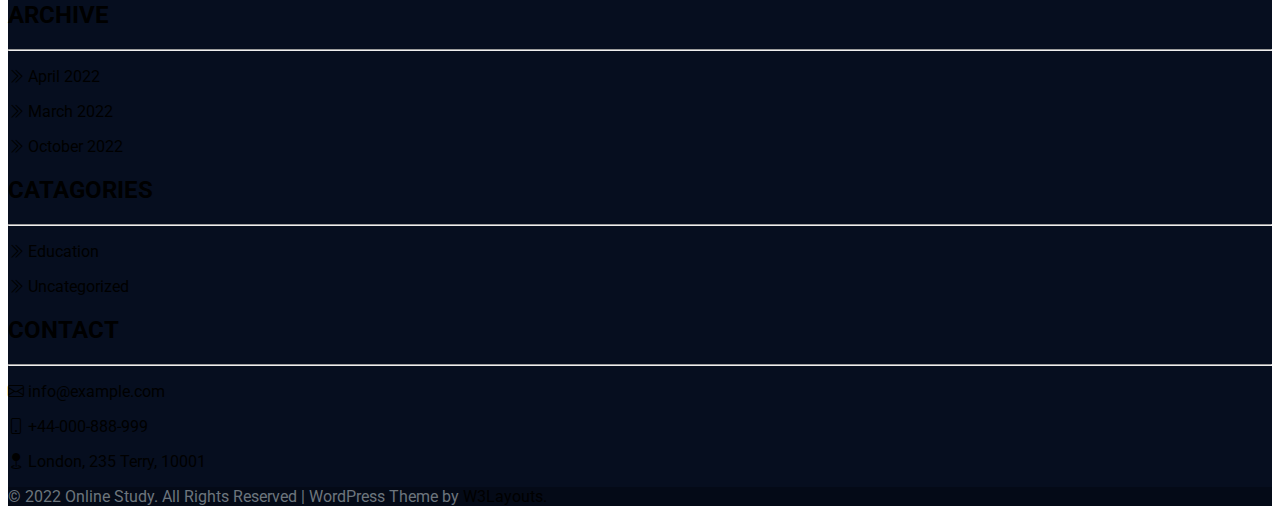
<file: Landing-page.html>
<!DOCTYPE html>
<html lang="en">
<head>
 <meta charset="UTF-8">
 <meta http-equiv="X-UA-Compatible" content="IE=edge">
 <meta name="viewport" content="width=device-width, initial-scale=1.0">
 <title>Document</title>

 <!-- BootStrap,Font,icon CDN -->
 <link href="https://cdn.jsdelivr.net/npm/bootstrap@5.0.2/dist/css/bootstrap.min.css" rel="stylesheet" integrity="sha384-EVSTQN3/azprG1Anm3QDgpJLIm9Nao0Yz1ztcQTwFspd3yD65VohhpuuCOmLASjC" crossorigin="anonymous">
 <link href="https://fonts.googleapis.com/css2?family=Roboto&display=swap" rel="stylesheet">
 <link rel="stylesheet" href="https://cdn.jsdelivr.net/npm/bootstrap-icons@1.10.2/font/bootstrap-icons.css">
 <link rel="stylesheet" href="assets/Landing-page.css">
</head>
<body>
 <!-- Navbar,DropDown -->
 <header class="container-fluid">
  <div class="row">
    <div class="fixed-top bg-light" >
    <nav class="navbar navbar-expand-sm navbar-light mt-3">
        <div class="container">
      <a class="navbar-brand fs-3" href="#" id="pink"><img src="assets/image/logo.png" alt="">Online Study
      </a>
      <button class="navbar-toggler d-lg-none" type="button" data-bs-toggle="collapse" data-bs-target="#collapsibleNavId" aria-controls="collapsibleNavId"
        aria-expanded="false" aria-label="Toggle navigation">
        <span class="navbar-toggler-icon"></span>
      </button>
      <div class="collapse navbar-collapse" id="collapsibleNavId">
        <ul class="navbar-nav m-auto mt-2 mt-lg-0 text-center">
        <li class="nav-item">
          <a class="nav-link active" href="#" aria-current="page" style="color: #f50057;">Home</a>
        </li>
        <li class="nav-item">
          <a class="nav-link" href="#" id="pink">About</a>
        </li>
        <li class="nav-item">
          <a class="nav-link" href="#" id="pink">Blog Posts</a>
        </li>
        <li class="nav-item dropdown">
          <a class="nav-link dropdown-toggle" href="#" id="dropdownId" data-bs-toggle="dropdown" aria-haspopup="true" aria-expanded="false">Page</a>
          <div class="dropdown-menu" aria-labelledby="dropdownId">
          <a class="dropdown-item" href="404-page.html" id="pink">404 Page</a>
          <a class="dropdown-item" href="#" id="pink">Landing Page</a>
          </div>
        </li>
        <li class="nav-item">
          <a class="nav-link" href="#" id="pink">Contact</a>
        </li>
        </ul>
        <form class="d-flex my-2 my-lg-0">
        <input class="form-control me-sm-2" type="text" placeholder="Search">
        <button class="btn btn-outline-success my-2 my-sm-0" type="submit">Search</button>
        </form>
      </div>
      </div>
    </nav>
   </div>
  </div>
 </header>

 <main>
  <!-- This Is The New Way To Learn Online -->
  <div id="bgimage">
    <section class="bannner container my-5">
      <div class="row">
        <aside class="left col-lg-6 col-md-12 my-auto">
          <h2 class="display-4 fw-bolder">This Is The New Way To Learn Online</h2>
          <button class="btn py-3 px-4 rounded-pill" id="main"><a href="#" class="text-light">Get Started <i class="bi bi-chevron-double-right"></i></a></button>
        </aside>
   
        <aside class="right col-lg-6 col-md-12">
          <img src="assets/image/b1.png" alt="" class="img-fluid">
        </aside>
      </div>
    </section>
  </div>

 <!-- Welcome to our Website -->
 <section class="container my-5">
  <div class="row">
    <aside class="left col-lg-6 col-md-12 my-5">
      <img src="assets/image/about.jpg" alt="" class="img-fluid rounded-3">
    </aside>

    <aside class="right col-lg-6 col-md-12 my-auto ps-4">
      <p class="fs-6 text-dark fw-bold">ONLINE STUDY</p>
      <h2 class="h1 fw-bolder">Welcome to our Website</h2>
      <p>Aenean pulvinar pharetra pellentesque. Cras dignissim, sapien ac tempus bibendum, eros massa fermentum massa, in eleifend ipsum quam vel magna.Maecenas viverra, leo eget semper ultrices.</p>
      <button class="btn my-5 py-3 rounded-pill" id="main"><a href="#" class="text-light px-3">Read More <i class="bi bi-chevron-double-right"></i></a></button>
    </aside>
  </div>
</section>

<!-- We Provide The best online courses -->
<section class="container my-5">
    <div class="row">
      <aside class="left col-lg-6 col-md-12 my-5">
        <img src="assets/image/img1.jpg" alt="" class="img-fluid rounded-3">
      </aside>
   
      <aside class="right col-lg-6 col-md-12 my-auto ps-4">
        <p class="fs-5">About us</p>
        <h2 class="h1 fw-bolder">WE PROVIDE THE BEST ONLINE COURSES</h2>
        <p>Lorem ipsum viverra feugiat. Pellen tesque libero ut justo, ultrices in ligula. Semper at tempufddfel. Lorem ipsum dolor sit amet. Lorem ipsum viverra feugiat.</p>
          <div class="row">
            <div class="One d-flex col-lg-6 col-md-12">
              <img src="assets/image/book.png" alt="" class="img-fluid">
              <h2 class="h6">ENHANCE YOUR SKILLS</h2>
            </div>
            <div class="One d-flex col-lg-6 col-md-12">
              <img src="assets/image/book2.png" alt="" class="img-fluid">
              <h2 class="h6">START ONLINE LEARNING</h2>
            </div>
          </div>
        <button class="btn my-5 py-3 rounded-pill" id="second"><a href="#" class="text-light px-3">Read More <i class="bi bi-chevron-double-right"></i></a></button>
      </aside>
    </div>
</section>

<!-- Three Article about us -->
<section class="container mb-5">
 <div class="row">
  <section class="One col-lg-4 col-md-12">
   <p>01. OUR VALUES</p>
   <h2 class="h5 fw-bolder my-3">Nam vehicula neque id purus malesuada aliquam</h2>
   <p>Donec interdum magna ac libero mattis porta. Nulla in mauris aliquam convallis. Mauris vitae ante nec augue.</p>
  </section>

  <section class="Two col-lg-4 col-md-12">
   <p>02. WHO WE ARE</p>
   <h2 class="h5 fw-bolder my-3">Nam vehicula neque id purus malesuada aliquam</h2>
   <p>Donec interdum magna ac libero mattis porta. Nulla in mauris aliquam convallis. Mauris vitae ante nec augue.</p>
  </section>

  <section class="Three col-lg-4 col-md-12">
   <p>03.WHAT WE DO</p>
   <h2 class="h5 fw-bolder my-3">Nam vehicula neque id purus malesuada aliquam</h2>
   <p>Donec interdum magna ac libero mattis porta. Nulla in mauris aliquam convallis. Mauris vitae ante nec augue.</p>
  </section>
 </div>
</section>

<!-- OUR EXPERT TEACHERS -->
<section class="container my-5">
 <div class="row text-center">
   <h2 class=" fw-bolder h1 mt-4">OUR EXPERT TEACHERS</h2>
   <p>Cum doctus civibus efficiantur in imperdiet deterruisset. Cras efficitur, metus gravida suscipit <br> cursus, dui diam pre lorem id lectus.</p>

   <div class="row row-cols-1 row-cols-md-3 g-4 my-5">
     <div class="col-lg-3 col-md-12">
       <div class="card h-100 border border-0">
         <img src="assets/image/team1.jpg" class="card-img-top rounded-3" id="card" alt="...">
         <div class="card-body">
           <h5 class="card-title"><a href="#" class="fw-bolder">CHRIS TINA</a></h5>
           <p class="card-text">Web Designer</p>
         </div>
       </div>
     </div>
     <div class="col-lg-3 col-md-12">
       <div class="card h-100 border border-0">
         <img src="assets/image/team2.jpg" class="card-img-top rounded-3" id="card" alt="...">
         <div class="card-body">
           <h5 class="card-title"><a href="#" class="fw-bolder">DIEGO MOTA</a></h5>
           <p class="card-text">CSS, HTML</p>
         </div>
       </div>
     </div>
     <div class="col-lg-3 col-md-12">
       <div class="card h-100 border border-0">
         <img src="assets/image/team3.jpg" class="card-img-top rounded-3" id="card" alt="...">
         <div class="card-body">
           <h5 class="card-title"><a href="#" class="fw-bolder">ANTON BONE</a></h5>
           <p class="card-text">UI/UX Designer</p>
         </div>
       </div>
     </div>
     <div class="col-lg-3 col-md-12">
       <div class="card h-100 border border-0">
         <img src="assets/image/team4.jpg" class="card-img-top rounded-3" id="card" alt="...">
         <div class="card-body">
           <h5 class="card-title"><a href="#" class="fw-bolder">NEOYE ACHI</a></h5>
           <p class="card-text">Web Developer</p>
         </div>
       </div>
     </div>
   </div>
   
 </div>
</section>

<!-- OUR LATEST ARTICLES -->
<section class="container my-5">
 <div class="row">
   <h2 class="text-center h1 fw-bolder">OUR LATEST ARTICLES</h2>
   <p class="text-center">Cum doctus civibus efficiantur in imperdiet deterruisset. Cras efficitur, metus gravida suscipit <br> cursus, dui diam pre lorem id lectus.</p>

   <div class="row row-cols-1 row-cols-md-2 g-4 mb-5">
     <div class="col-lg-4 col-md-12">
       <div class="card" id="card">
         <img src="assets/image/blog6.jpg" class="card-img-top" alt="...">
         <div class="card-body">
           <p class="card-text">April 11, 2022</p>
           <h2 class="card-title h5 pb-4 fw-bold">Hello World</h2>
         </div>
       </div>
     </div>
     <div class="col-lg-4 col-md-12">
       <div class="card" id="card">
         <img src="assets/image/blog5.jpg" class="card-img-top" alt="...">
         <div class="card-body">
           <p class="card-text">March 24, 2022</p>
           <h2 class="card-title h5 pb-4 fw-bold">Super fast & user-friendly interface</h2>
         </div>
       </div>
     </div>
     <div class="col-lg-4 col-md-12">
       <div class="card" id="card">
         <img src="assets/image/blog4.jpg" class="card-img-top" alt="...">
         <div class="card-body">
           <p class="card-text">March 24, 2022</p>
           <h2 class="card-title h5 fw-bold">Growth Mindsets for Online Learners</h2>
         </div>
       </div>
     </div>
   </div>
   
 </div>
</section>

<!-- WHAT OUR PEOPLE SAY -->
<section class="container">
 <div class="row">
   <h2 class="text-center fw-bolder h1">WHAT OUR PEOPLE SAY</h2>
   <div id="carouselId" class="carousel slide" data-bs-ride="carousel">
     <ol class="carousel-indicators">
       <li data-bs-target="#carouselId" data-bs-slide-to="0" class="active" aria-current="true" aria-label="First slide" id="main"></li>
       <li data-bs-target="#carouselId" data-bs-slide-to="1" aria-label="Second slide" id="main"></li>
       <li data-bs-target="#carouselId" data-bs-slide-to="2" aria-label="Third slide" id="main"></li>
     </ol>
     <div class="carousel-inner my-5" role="listbox">
       <div class="carousel-item active">
         <img src="assets/image/testi2.jpg" class=" d-block rounded-circle m-auto" alt="First slide" id="slideimg">
           <h2 class="text-dark d-block text-center mt-4 h4 fw-bold">JENNA JOHN</h2>
           <p class="d-block text-center" style="color: #f50057;">Washington</p>
           <p class="d-block text-center fs-5">Lorem ipsum, dolor sit amet consectetur adipisicing elit. Consequuntur, nihil voluptates <br> a praesentium necessitatibus enim!</p>
       </div>
       <div class="carousel-item">
         <img src="assets/image/testi3.jpg" class="d-block rounded-circle m-auto" alt="Second slide" id="slideimg">
         <h2 class="text-dark d-block text-center mt-4 h4 fw-bold">THEO HALL</h2>
         <p class="d-block text-center" style="color: #f50057;">Washington</p>
         <p class="d-block text-center fs-5">Lorem ipsum, dolor sit amet consectetur adipisicing elit. Consequuntur, nihil voluptates <br> a praesentium necessitatibus enim!</p>
       </div>
       <div class="carousel-item">
         <img src="assets/image/testi1.jpg" class="d-block rounded-circle m-auto" alt="Third slide" id="slideimg">
         <h2 class="text-dark d-block text-center mt-4 h4 fw-bold">LINDA CARINI</h2>
         <p class="d-block text-center" style="color: #f50057;">Washington</p>
         <p class="d-block text-center fs-5">Lorem ipsum, dolor sit amet consectetur adipisicing elit. Consequuntur, nihil voluptates <br> a praesentium necessitatibus enim!</p>
       </div>
     </div>
   </div>
 </div>
</section>

<!-- GET IN TOUCH -->
<section class="container my-5">
 <div class="row">
  <h2 class="text-center fw-bolder display-6">GET IN TOUCH</h2>
  <p class="text-center">Cum doctus civibus efficiantur in imperdiet deterruisset. Cras efficitur, metus gravida suscipit cursus, dui diam pre lorem id lectus.</p>


  <aside class="left col-lg-6 col-md-12">
   <iframe src="https://www.google.com/maps/embed?pb=!1m14!1m8!1m3!1d423284.6897532054!2d-118.41173199999999!3d34.020479!3m2!1i1024!2i768!4f13.1!3m3!1m2!1s0x80c2c75ddc27da13%3A0xe22fdf6f254608f4!2sLos%20Angeles%2C%20CA%2C%20USA!5e0!3m2!1sen!2sin!4v1670090912247!5m2!1sen!2sin" width="100%" height="450" style="border:0;" allowfullscreen="" loading="lazy" referrerpolicy="no-referrer-when-downgrade"></iframe>
  </aside>

  <aside class="right col-lg-6 col-md-12">
   <h2 class="my-4">Send us a message</h2>
   <form class="row g-3">
    <div class="col-md-6">
      <input type="text" class="form-control" id="inputEmail4" placeholder="First Name">
    </div>
    <div class="col-md-6">
      <input type="text" class="form-control" id="inputPassword4" placeholder="Last Name">
    </div>
    <div class="col-12">
      <input type="email" class="form-control" id="inputAddress" placeholder="Email">
    </div>
    <div class="col-12">
      <input type="number" class="form-control" id="inputAddress2" placeholder="Phone Number">
    </div>
    <div class="form-group">
     <textarea class="form-control" id="exampleFormControlTextarea1" rows="3" placeholder="Message"></textarea>
   </div>
    
    
    <div class="col-lg-3 col-md-12 ms-auto">
      <button type="submit" class="btn text-light px-4 py-2 rounded-pill" id="main">Submit <i class="bi bi-chevron-double-right"></i></button>
    </div>
  </form>
  </aside>
 </div>
</section>

<!-- Help & Support -->
<section class="container mt-5">
 <div class="row">
  <h2 class="text-center my-2">Help & Support</h2>

  <section class="Call text-center col-lg-4 col-md-12 my-5">
   <h2><i class="bi bi-laptop"></i></h2>
   <h2 class="h5 fw-bold">ONLINE SUPPORT</h2>
   <p>Ut enim ad minima veniam, quis nostrum ullam corporis suscipit laboriosam.
   </p>
   <button type="submit" class="btn rounded-pill px-3 py-2" id="second"><a href="tel:+0011 2233" class="text-light">Call Now</a></button>
  </section>

  <section class="Chat text-center col-lg-4 col-md-12 my-5">
   <h2><i class="bi bi-wechat"></i></h2>
   <h2 class="h5 fw-bold">LIVE CHAT 24/7</h2>
   <p>Ut enim ad minima veniam, quis nostrum ullam corporis suscipit laboriosam.
   </p>
   <button type="submit" class="btn rounded-pill px-3 py-2" id="second"><a href="mailto:" class="text-light">Let's Chat</a></button>
  </section>


  <section class="Question text-center col-lg-4 col-md-12 my-5">
   <h2><i class="bi bi-question-lg"></i></h2>
   <h2 class="h5 fw-bold">ANY QUESTIONS</h2>
   <p>Ut enim ad minima veniam, quis nostrum ullam corporis suscipit laboriosam.
   </p>
   <button type="submit" class="btn rounded-pill px-3 py-2" id="second"><a href="mailto:" class="text-light">Ask Now</a></button>
  </section>

 </div>
</section>



 </main>
 
<footer>
 <!-- DO YOU WANT TO JOIN OUR BEST POPULAR ONLINE COURSES -->
 <section class="container">
  <div class="row">
    <div class="card text-white cardwidth m-auto">
      <img src="assets/image/banner.png" class="card-img img-fluid" alt="...">
      <div class="card-img-overlay text-center my-5">
        <h5 class="card-title text-dark mt-5">DO YOU WANT TO JOIN OUR BEST <br> POPULAR ONLINE COURSES</h5>
        <button class="btn text-light py-3 rounded-pill" id="main"><a href="#" class="px-3 text-light">Get Started <i class="bi bi-chevron-double-right"></i></a></button>
      </div>
    </div>
  </div>
</section>

<!-- Footer Part -->
<footer class="container-fluid pt-5 position-relative" style="background-color: #060e1f;">
  <div class="row mx-5">
    <section class="about col-lg-3 col-md-12 text-light me-5">
        <div class="row">
          <h2>About</h2>
      <hr>
      <p>Sed ut perspiciatis unde omnis iste natus error sit <br> voluptatem accusantium doloremque laudantium, totam <br> rem aperiam, eaque ipsa quae ab.</p>
      <div>
        <i class="bi bi-facebook"></i>
        <i class="bi bi-linkedin"></i>
        <i class="bi bi-twitter"></i>
        <i class="bi bi-google"></i>
        <i class="bi bi-github"></i>
      </div>
        </div>
    </section>

    <section class="archive col-lg-2 col-md-12 text-light me-5">
      <div class="row">
        <h2>ARCHIVE</h2>
        <hr>
        <div>
          <p><a href="#" class="text-light"><i class="bi bi-chevron-double-right"></i> April 2022</a></p>
          <p><a href="#" class="text-light"><i class="bi bi-chevron-double-right"></i> March 2022</a></p>
          <p><a href="#" class="text-light"><i class="bi bi-chevron-double-right"></i> October 2022</a></p>
        </div>
      </div>
    </section>


    <section class="Catagory col-lg-2 col-md-12 text-light me-5">
      <div class="row">
        <h2>CATAGORIES</h2>
        <hr>
        <div>
          <p><a href="#" class="text-light"><i class="bi bi-chevron-double-right"></i> Education</a></p>
          <p><a href="#" class="text-light"><i class="bi bi-chevron-double-right"></i> Uncategorized</a></p>
        </div>
      </div>
    </section>


    <section class="Contact col-lg-3 col-md-12 text-light">
      <div class="row">
        <h2>CONTACT</h2>
        <hr>
        <div>
          <p><a href="mailto:" class="text-light"><i class="bi bi-envelope"></i> info@example.com</a></p>
          <p><a href="tel:+44-000-888-999" class="text-light"><i class="bi bi-phone"></i> +44-000-888-999</a></p>
          <p><a href="#" class="text-light"><i class="bi bi-geo-fill"></i> London, 235 Terry, 10001</a></p>
        </div>
      </div>
    </section>
  </div>
  <div class="text-center p-2 mt-4" style="background-color: #040a17;">
    <p class="my-3">© 2022 Online Study. All Rights Reserved | WordPress Theme by <a href="#" class="text-light">W3Layouts.</a></p>
  </div>
</footer>
</footer>
 
 <script src="https://cdn.jsdelivr.net/npm/bootstrap@5.0.2/dist/js/bootstrap.bundle.min.js" integrity="sha384-MrcW6ZMFYlzcLA8Nl+NtUVF0sA7MsXsP1UyJoMp4YLEuNSfAP+JcXn/tWtIaxVXM" crossorigin="anonymous"></script>
</body>
</html>
</file>
<file: assets/home.css>
@import url('https://fonts.googleapis.com/css2?family=Roboto&display=swap');

*{
 font-family: 'Roboto', sans-serif;
}
p{
 color: #6c757d;;
}

a{
 text-decoration: none;
 color: #000;
}
a:hover{
 color: #f50057;
}

#main{
 background-color: #f50057;
}

#second{
 background-color: #3f3d56;
}

#pink:hover{
 color: #f50057;
}


#bgimage{
 background-image: url("../assets/image/banner.png");
 background-size: cover;
}
#bgimage2{
 background-image: url("../assets/image/middle.png");
 background-size: cover;
}

#slideimg{
 width: 100px;
 height: 100px;
}

.cardwidth{
 width: 55%;
 height: 100%;
}

#card:hover{
 transform: scale(1.05);
 box-shadow: 0 10px 20px rgba(0,0,0,.12), 0 4px 8px rgba(0,0,0,.06);
 transition: 0.3s;
}
</file>
<file: assets/Landing-page.css>
*{
 font-family: 'Roboto', sans-serif;
}
p{
 color: #6c757d;;
}

a{
 text-decoration: none;
 color: #000;
}
a:hover{
 color: #f50057;
}

#main{
 background-color: #f50057;
}

#second{
 background-color: #3f3d56;
}

#pink:hover{
 color: #f50057;
}


#bgimage{
 background-image: url("../assets/image/banner.png");
 width: 100%;
 height: 400px;
}
#bgimage2{
 background-image: url("assets/image/middle.png");
 width: 100%;
 height: 400px;
}

#slideimg{
 width: 100px;
 height: 100px;
}

.cardwidth{
 width: 55%;
 height: 100%;
}

#card:hover{
 transform: scale(1.05);
 box-shadow: 0 10px 20px rgba(0,0,0,.12), 0 4px 8px rgba(0,0,0,.06);
 transition: 0.3s;
}
</file>
